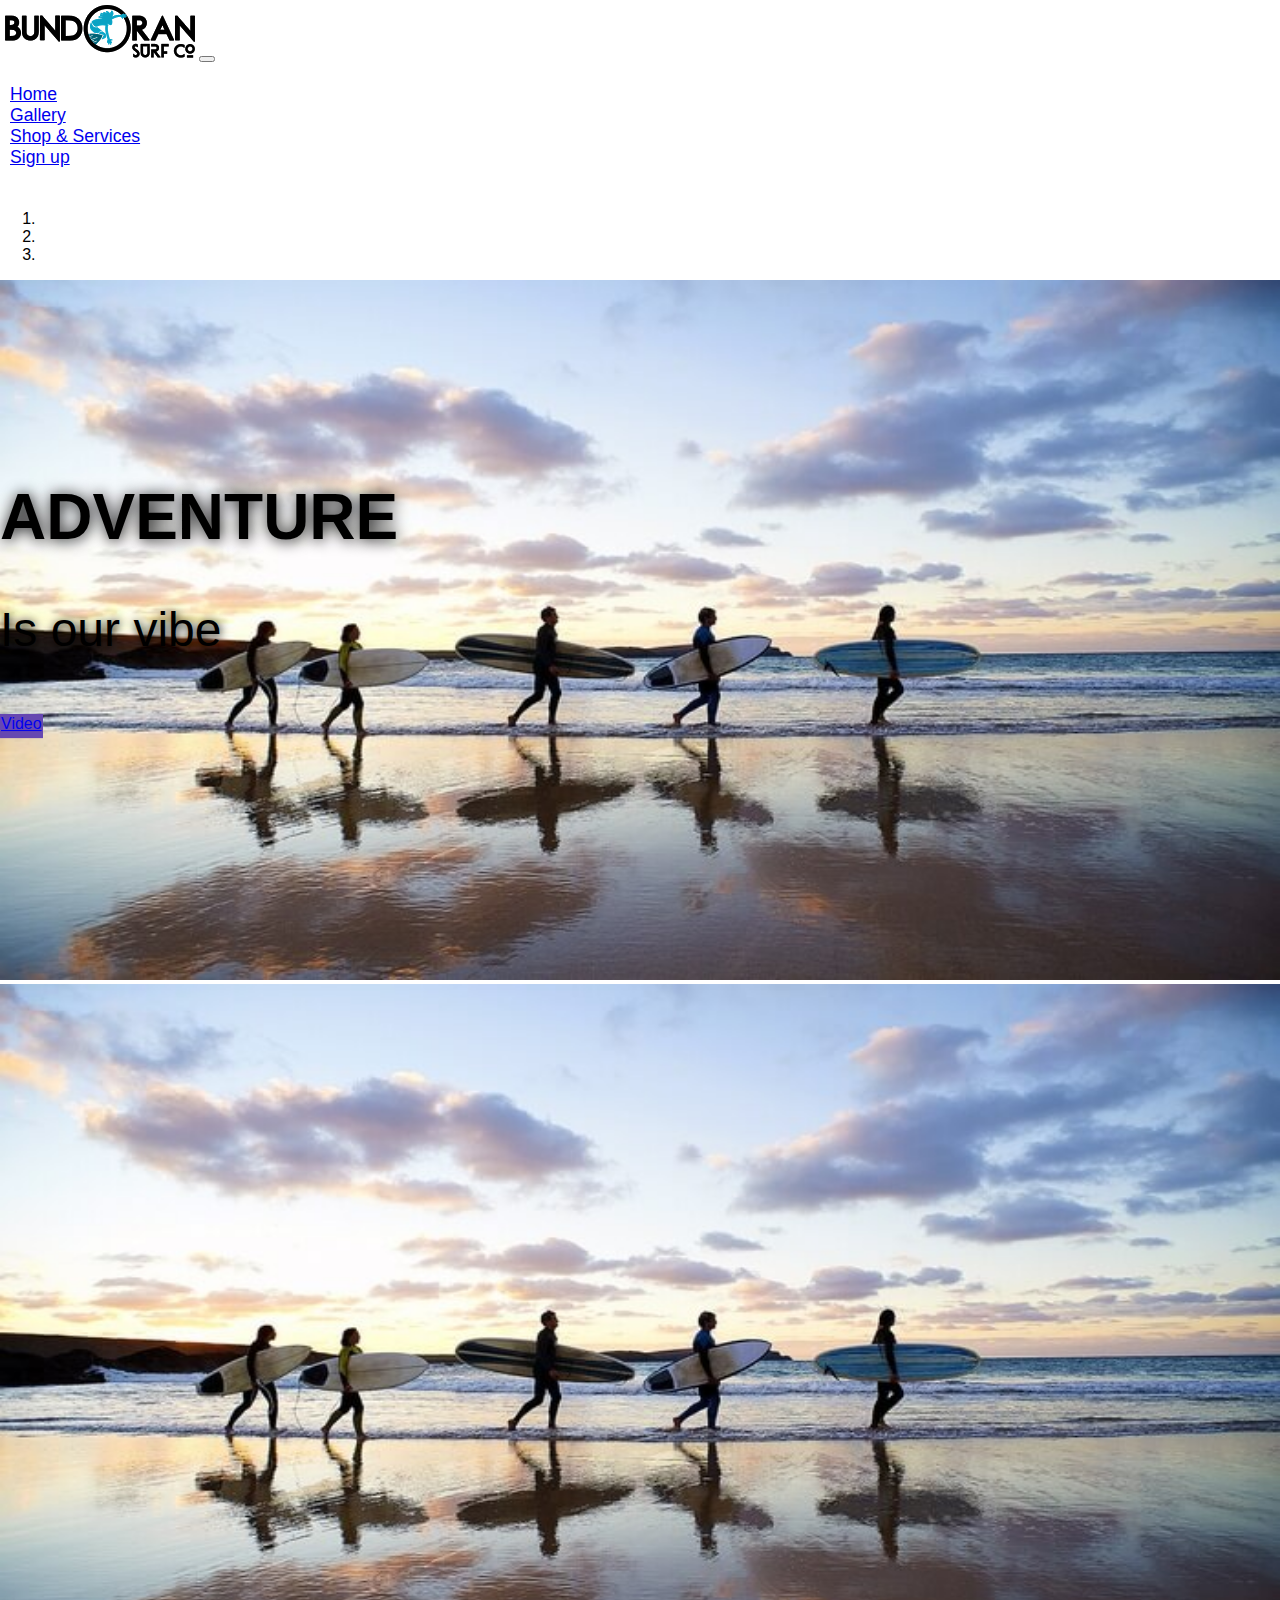
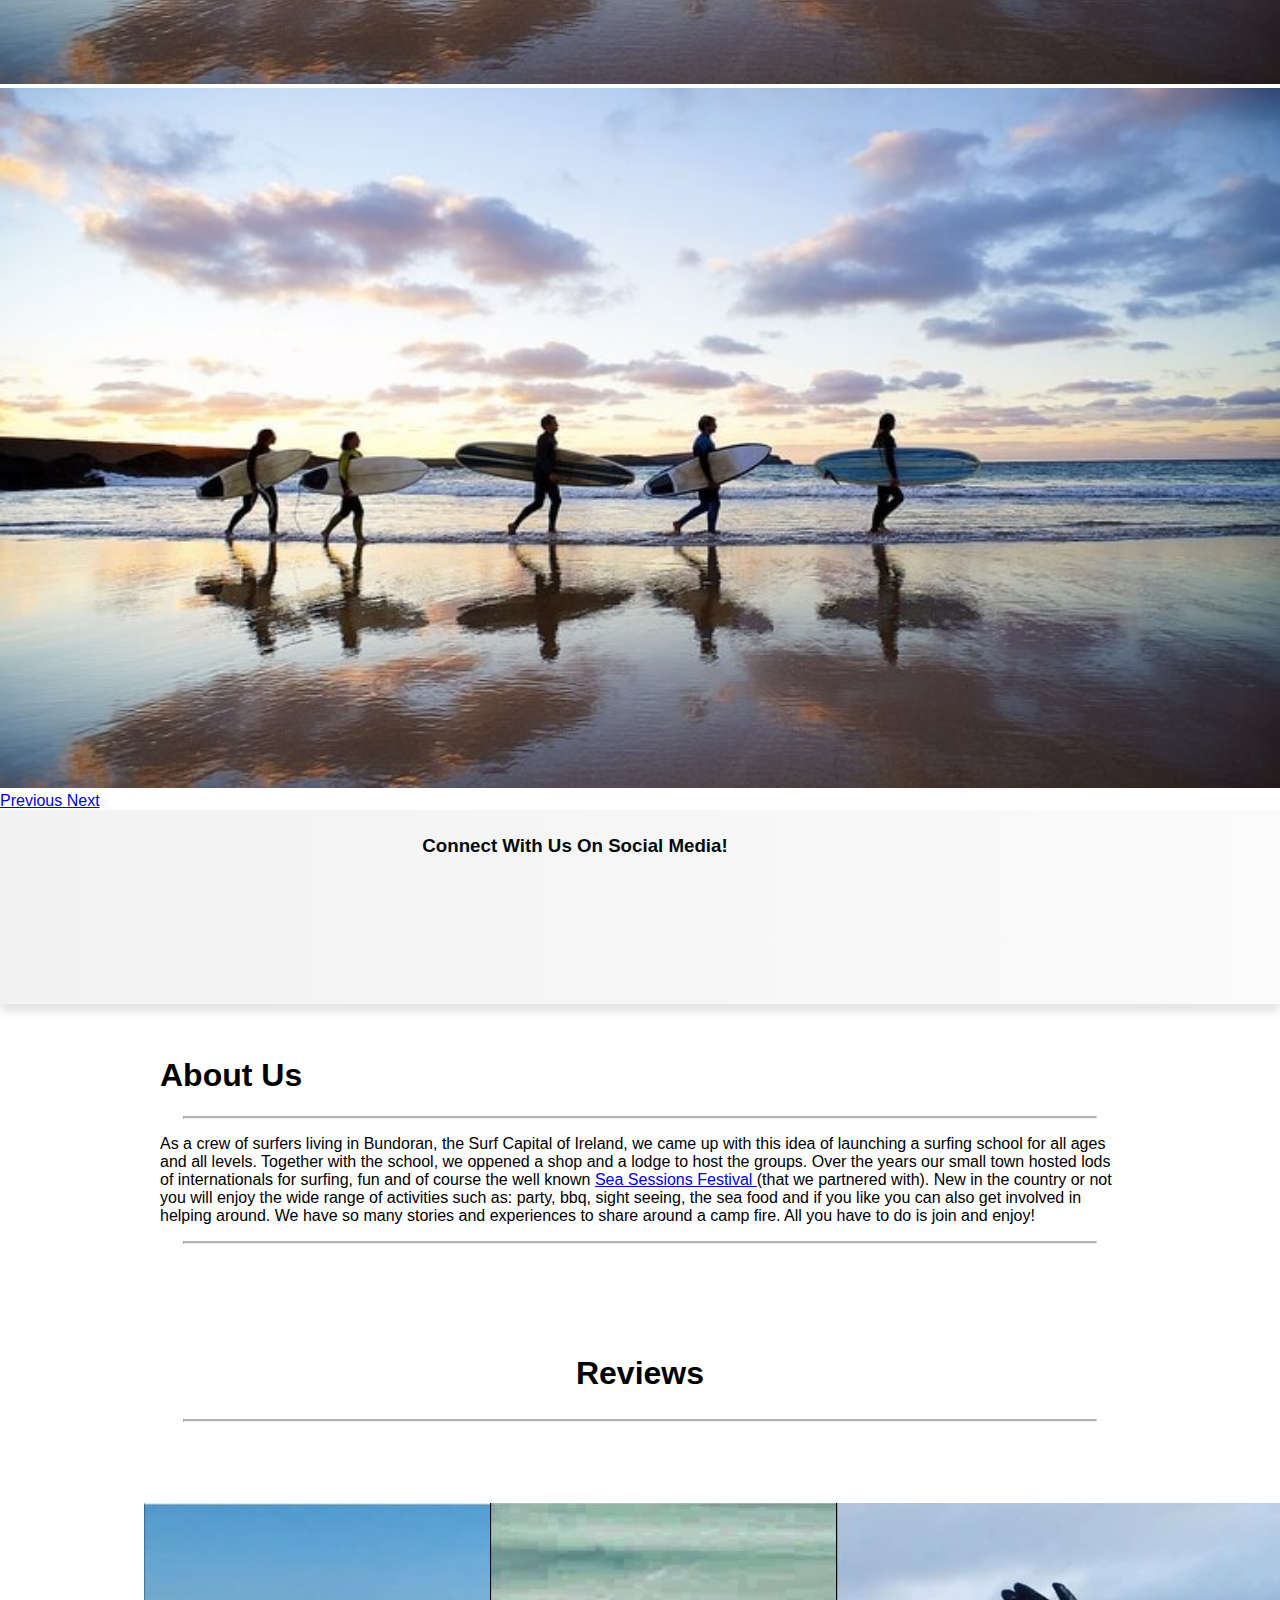
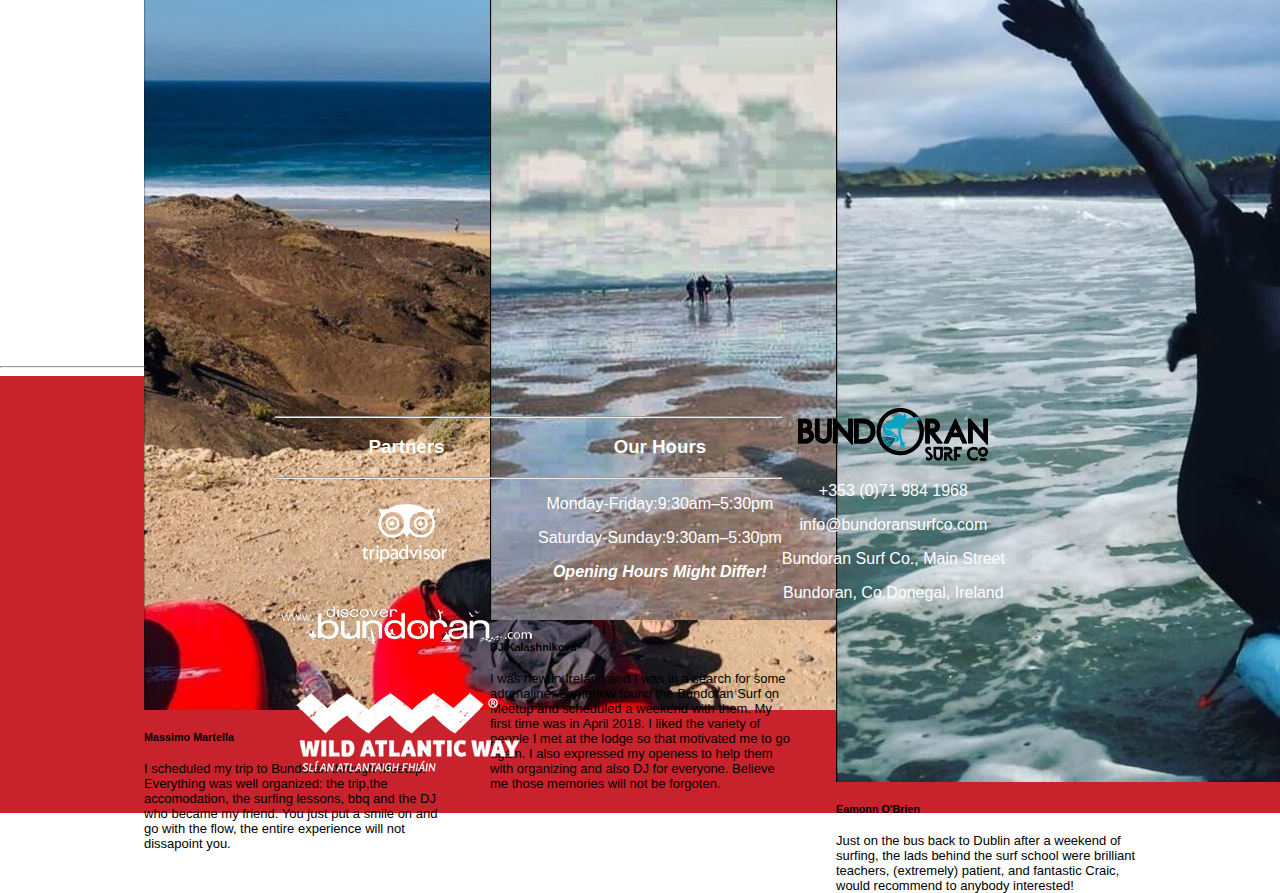
<file: index.html>
<!DOCTYPE html>
<html lang="en">
    <head>
        <meta charset="UTF-8" />
        <meta name="viewport" content="width=device-width,initial-scale=1,maximum-scale=1,user-scalable=no">
        <meta http-equiv="X-UA-Compatible" content="IE=edge,chrome=1">
        <meta name="HandheldFriendly" content="true">
        <title>Surfing in Bundoran</title>
       <link rel="stylesheet" href="https://stackpath.bootstrapcdn.com/bootstrap/4.5.0/css/bootstrap.min.css" integrity="sha384-9aIt2nRpC12Uk9gS9baDl411NQApFmC26EwAOH8WgZl5MYYxFfc+NcPb1dKGj7Sk" crossorigin="anonymous" />
        <link rel="stylesheet" href="https://use.fontawesome.com/releases/v5.6.3/css/all.css" integrity="sha384-UHRtZLI+pbxtHCWp1t77Bi1L4ZtiqrqD80Kn4Z8NTSRyMA2Fd33n5dQ8lWUE00s/" crossorigin="anonymous" />
        <link rel="stylesheet" href="assets/css/style.css" />
    </head>

    <body>
        <!--navbar-->
        <nav class="navbar navbar-expand-md navbar-light bg-light sticky-top">
            <div class="container-fluid">
                <a class="navbar-brand" href="index.html"><img src="assets/images/logo1.1.png" alt="logo" /></a>
                <button class="navbar-toggler" type="button" data-toggle="collapse" data-target="#navbarResponsive">
                    <span class="navbar-toggler-icon"></span>
                </button>
                <div class="collapse navbar-collapse" id="navbarResponsive">
                    <ul class="navbar nav ml-auto">
                        <li class="nav-item">
                            <a class="nav-link" href="index.html">Home</a>
                        </li>
                        <li class="nav-item">
                            <a class="nav-link" href="gallery.html">Gallery</a>
                        </li>
                        <li class="nav-item">
                            <a class="nav-link" href="services.html">Shop & Services</a>
                        </li>
                        <li class="nav-item">
                            <a class="nav-link" href="signup.html">Sign up</a>
                        </li>
                    </ul>
                </div>
            </div>
        </nav>

        <!--carousel img-->
        <div id="carouselExampleCaptions" class="carousel slide" data-ride="carousel">
            <ol class="carousel-indicators">
                <li data-target="#carouselExampleCaptions" data-slide-to="0" class="active"></li>
                <li data-target="#carouselExampleCaptions" data-slide-to="1"></li>
                <li data-target="#carouselExampleCaptions" data-slide-to="2"></li>
            </ol>
            <div class="carousel-inner">
                <div class="carousel-item active">
                    <img src="assets/images/professionals.jpg" class="d-block w-100" alt="professionals" />
                    <div class="carousel-caption d-none d-md-block">
                        <h1 class="display-2">Adventure</h1>
                        <h3>Is our vibe</h3>
                        <a class="btn btn-primary" href="https://www.youtube.com/watch?v=GKcCD0F77bs" role="button" target="_blank"> Video </a>
                    </div>
                </div>
                <div class="carousel-item">
                    <img src="assets/images/professionals.jpg" alt="shop" />
                </div>
                <div class="carousel-item">
                    <img src="assets/images/professionals.jpg" alt="beach" />
                </div>
                <a class="carousel-control-prev" href="#carouselExampleCaptions" role="button" data-slide="prev">
                    <span class="carousel-control-prev-icon" aria-hidden="true"></span>
                    <span class="sr-only">Previous</span>
                </a>
                <a class="carousel-control-next" href="#carouselExampleCaptions" role="button" data-slide="next">
                    <span class="carousel-control-next-icon" aria-hidden="true"></span>
                    <span class="sr-only">Next</span>
                </a>
            </div>
        </div>
        <!--start social jumbotron-->
        <div class="jumbotron sticky-top">
            <div class="container">
                <div class="row justify-content-center text-center">
                    <div class="d-none d-xl-block col-xl-6 pt-1">
                        <h3 class="connect"><b>Connect with us on social media!</b></h3>
                    </div>
                    <div class="col-sm-10 col-md-8 col-lg-7 col-xl-6 pt-1">
                        <ul class="social">
                            <li>
                                <a href="https://m.facebook.com/BundoranSurfco/" target="_blank"><i class="fab fa-facebook"></i></a>
                            </li>
                            <li>
                                <a href="https://instagram.com/bundoransurfco?igshid=1ee1alwfjeelo" target="_blank"><i class="fab fa-instagram"></i></a>
                            </li>
                            <li>
                                <a href="https://twitter.com/intent/tweet?url=https%3A%2F%2Fbundoransurfco.com%2Fcontact-us%2F" target="_blank"><i class="fab fa-twitter"></i></a>
                            </li>
                            <li>
                                <a href="https://www.meetup.com/Surf-Trips/" target="_blank"><i class="fab fa-meetup"></i></a>
                            </li>
                            <li>
                                <a href="https://ro.pinterest.com/bsurfco/" target="_blank"><i class="fab fa-pinterest"></i></a>
                            </li>
                            <li>
                                <a href="https://www.youtube.com/channel/UC-fFHRRLDr9mCwnORbvcEKg" target="_blank"><i class="fab fa-youtube"></i></a>
                            </li>
                        </ul>
                    </div>
                </div>
            </div>
        </div>

        <!--welcome section-->

        <div class="container-fluid padding">
            <div class="row welcome text-center">
                <div class="col-12">
                    <h1 class="display-4">About Us</h1>
                    <hr />
                    <div class="col-12">
                        <p class="lead">
                            As a crew of surfers living in Bundoran, the Surf Capital of Ireland, we came up with this idea of launching a surfing school for all ages and all levels. Together with the school, we oppened a shop and a lodge
                            to host the groups. Over the years our small town hosted lods of internationals for surfing, fun and of course the well known <a href="https://www.seasessions.com"> Sea Sessions Festival </a>(that we partnered
                            with). New in the country or not you will enjoy the wide range of activities such as: party, bbq, sight seeing, the sea food and if you like you can also get involved in helping around. We have so many stories
                            and experiences to share around a camp fire. All you have to do is join and enjoy!
                        </p>
                    </div>
                    <hr class="my-4" />
                </div>
            </div>
        </div>
    

        <!--testimonials-->
        <div class="container-fluid padding">
            <div class="row welcome text-center">
                <div class="col-12">
                    <h1 class="dispaly-4">Reviews</h1>
                </div>
                <hr class="my-4" />
            </div>
        </div>

        <!--cards-->

        <div class="container-fluid">
            <div class="row">
                <div class="col-md-4 review">
                    <div class="card">
                        <div class="card-body">
                            <div class="card-head">
                                <div id="circle-container">
                                    <img src="assets/images/team3.jpg" class="card-img-top" alt="surfman" />
                                </div>
                                <h5 class="card-title"> Massimo Martella
                <i class="fas fa-star"></i><i class="fas fa-star"></i><i class="fas fa-star"></i><i class="fas fa-star"></i><i class="fas fa-star"></i></h5>
                            </div>
                            <p class="card-text">
                               I scheduled my trip to Bundoran through Meetup. Everything was well organized: the trip,the accomodation, the surfing lessons, bbq and the DJ who became my friend. You just put a smile on and go with the
                                                flow, the entire experience will not dissapoint you.
                            </p>
                        </div>
                    </div>
                </div>
                
                <div class="col-md-4 review">
                    <div class="card">
                        <div class="card-body">
                            <div class="card-head">
                                <div id="circle-container">
                                    <img src="assets/images/team4.jpg" class="card-img-top" alt="surfman" />
                                </div>
                                <h5 class="card-title">DJ Kalashnikova <i class="fas fa-star"></i><i class="fas fa-star"></i><i class="fas fa-star"></i><i class="fas fa-star"></i><i class="fas fa-star"></i></h5>
                            </div>
                            <p class="card-text">
                                I was new in Ireland and I was in a search for some adrenaline. Somehow found the Bundoran Surf on Meetup and scheduled a weekend with them. My first time was in April 2018. I liked the variety of people I
                                met at the lodge so that motivated me to go again. I also expressed my openess to help them with organizing and also DJ for everyone. Believe me those memories will not be forgoten.
                            </p>
                        </div>
                    </div>
                </div>
                <div class="col-md-4 review">
                    <div class="card">
                        <div class="card-body">
                            <div class="card-head">
                                <div id="circle-container">
                                    <img src="assets/images/team5.jpg" class="card-img-top" alt="surfman" />
                                </div>
                                <h5 class="card-title"> Eamonn O'Brien
                
                <i class="fas fa-star"></i><i class="fas fa-star"></i><i class="fas fa-star"></i><i class="fas fa-star"></i><i class="fas fa-star"></i></h5>
                            </div>
                            <p class="card-text">
                Just on the bus back to Dublin after a weekend of surfing, the lads behind the surf school were brilliant teachers, (extremely) patient, and fantastic Craic, would recommend to anybody interested!
                            </p>
                        </div>
                    </div>
                </div>
                </div>
        </div>
                

            <hr class="my-4" />
    
        <footer class="container-fluid footer">
            <div class="row">
                <div class="col-md-4">
                    <hr class="my-3" />

                    <h3>Partners</h3>
                    <hr class="my-3" />
                    <a href="https://www.tripadvisor.ie/Hotel_Review-g211866-d1086317-Reviews-Bundoran_Surf_Company_Surf_Lodge-Bundoran_County_Donegal.html" target="_blank">
                        <p><img src="assets/images/tripadvisor.png" alt="logo" /></p>
                    </a>
                    <a href="http://discoverbundoran.com/" target="_blank">
                        <p><img src="assets/images/discover.png" alt="logo" /></p>
                    </a>
                    <a href="https://www.thewildatlanticway.com" target="_blank">
                        <p><img src="assets/images/wild.png" alt="logo" /></p>
                    </a>
                </div>
                <div class="col-md-4">
                    <hr class="my-3" />

                    <h3>Our Hours</h3>
                    <hr class="my-3" />

                    <p>Monday-Friday:9:30am–5:30pm</p>
                    <p>Saturday-Sunday:9:30am–5:30pm</p>
                    <p>
                        <em><b>Opening Hours Might Differ!</b></em>
                    </p>
                </div>
                <div class="col-md-4">
                    <img src="assets/images/logo1.1.png" alt="logo" />
                    <p>+353 (0)71 984 1968</p>
                    <p>info@bundoransurfco.com</p>
                    <p>Bundoran Surf Co., Main Street</p>
                    <p>Bundoran, Co.Donegal, Ireland</p>
                </div>
            </div>
        </footer>
        <script src="https://code.jquery.com/jquery-3.5.1.slim.min.js" integrity="sha384-DfXdz2htPH0lsSSs5nCTpuj/zy4C+OGpamoFVy38MVBnE+IbbVYUew+OrCXaRkfj" crossorigin="anonymous"></script>
        <script src="https://cdn.jsdelivr.net/npm/popper.js@1.16.0/dist/umd/popper.min.js" integrity="sha384-Q6E9RHvbIyZFJoft+2mJbHaEWldlvI9IOYy5n3zV9zzTtmI3UksdQRVvoxMfooAo" crossorigin="anonymous"></script>
        <script src="https://stackpath.bootstrapcdn.com/bootstrap/4.5.0/js/bootstrap.min.js" integrity="sha384-OgVRvuATP1z7JjHLkuOU7Xw704+h835Lr+6QL9UvYjZE3Ipu6Tp75j7Bh/kR0JKI" crossorigin="anonymous"></script>
    </body>
</html>
</file>
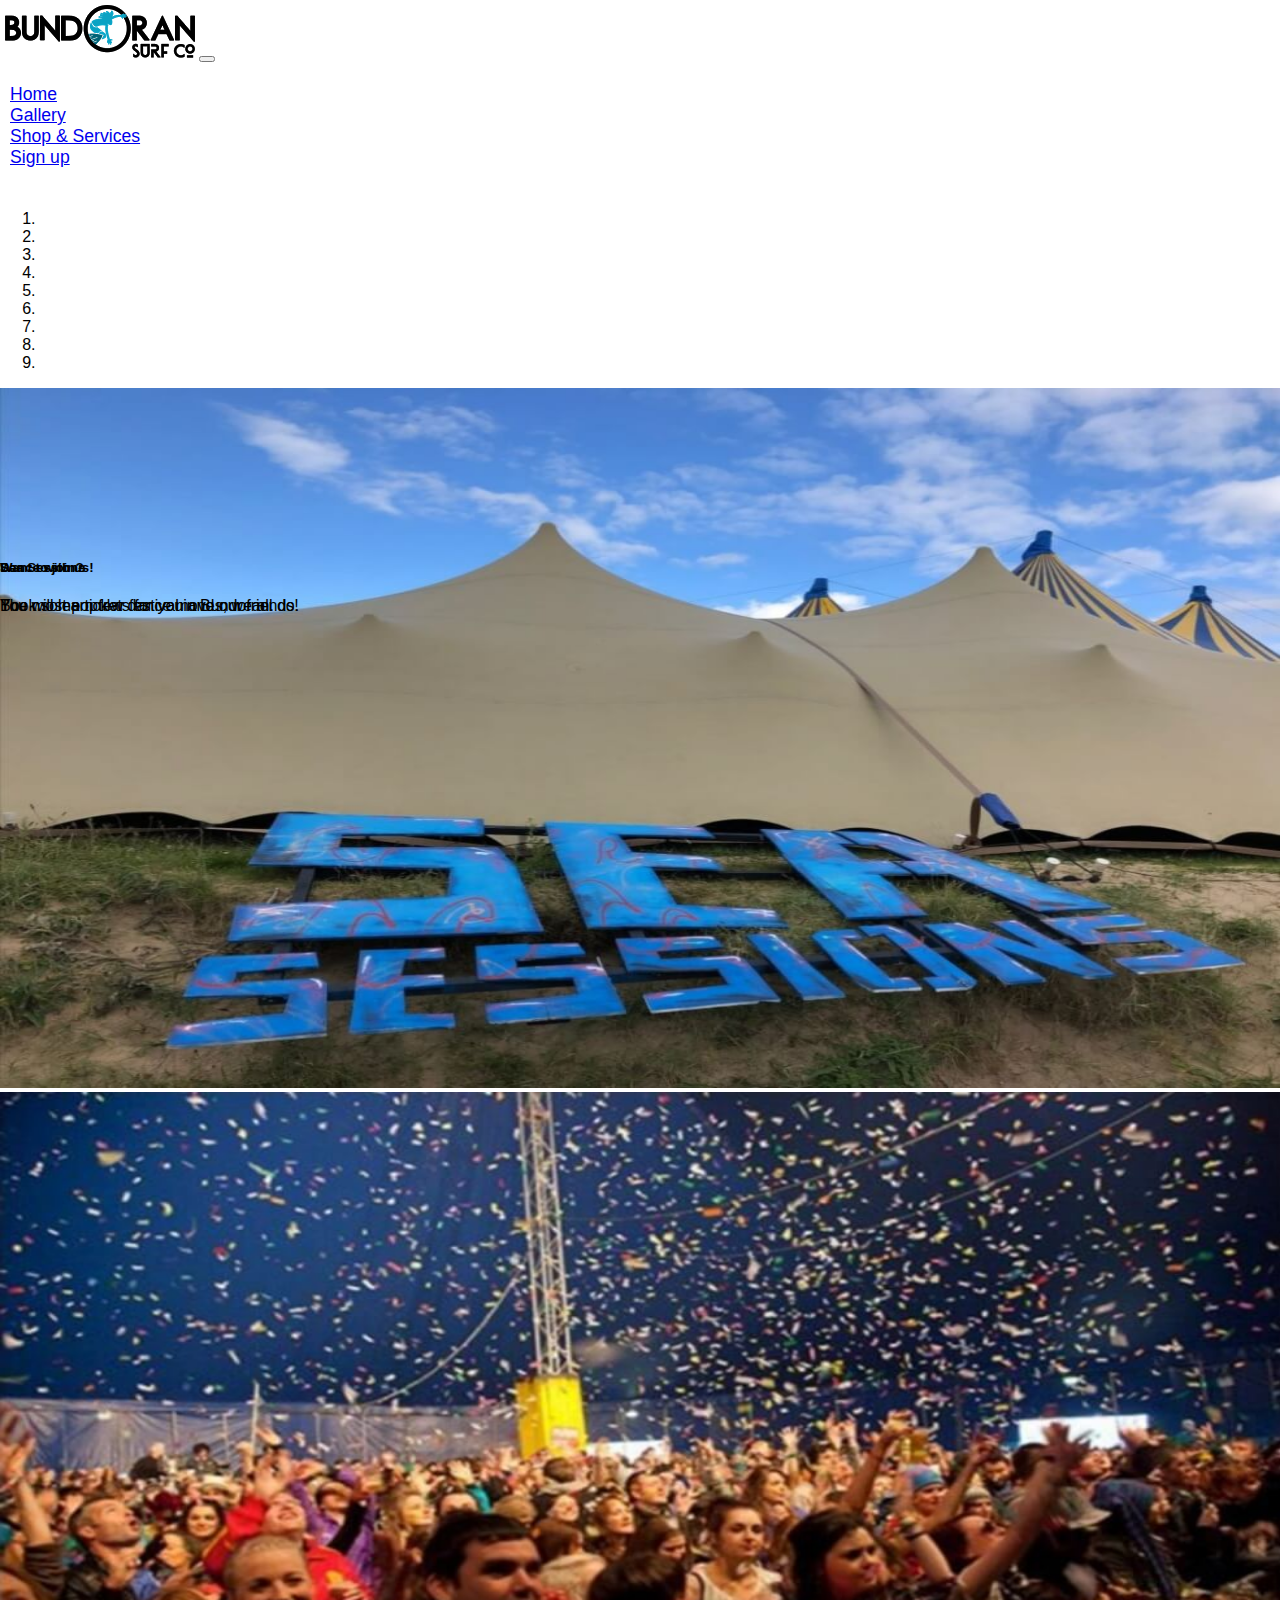
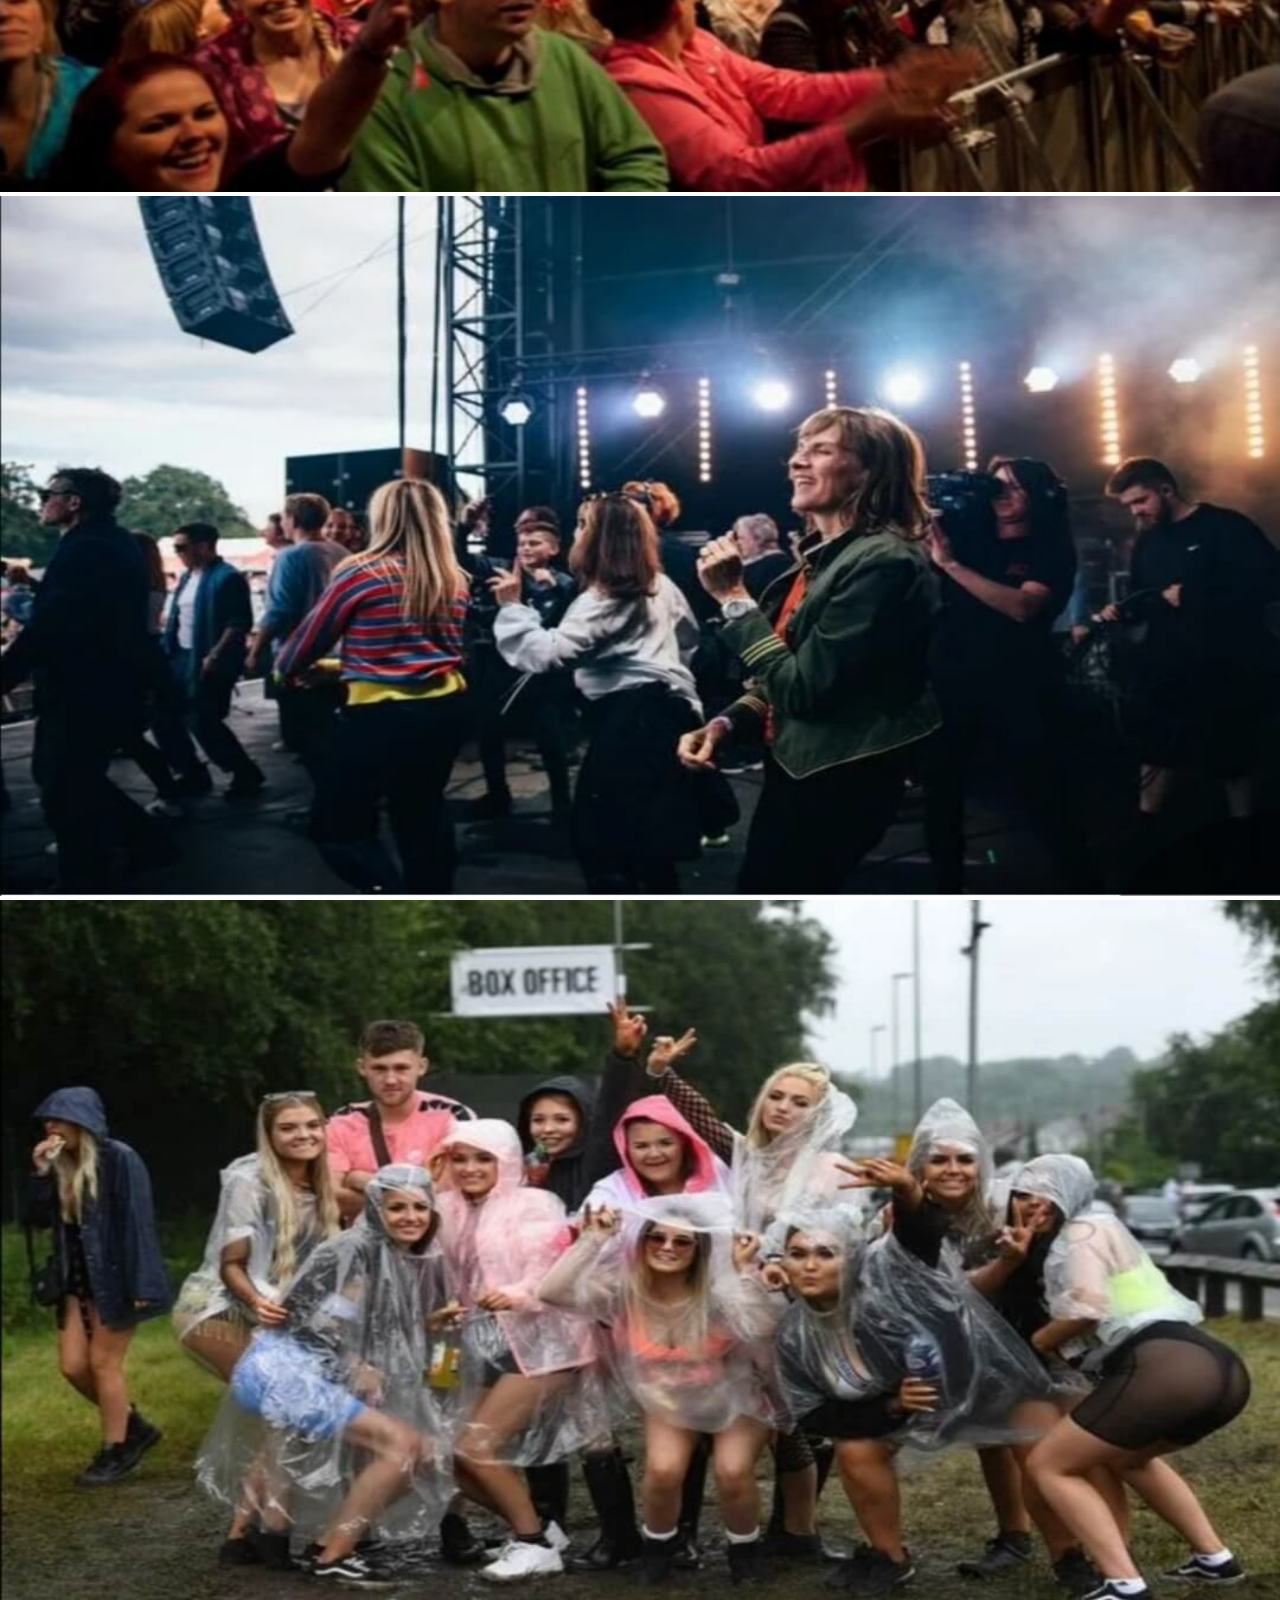
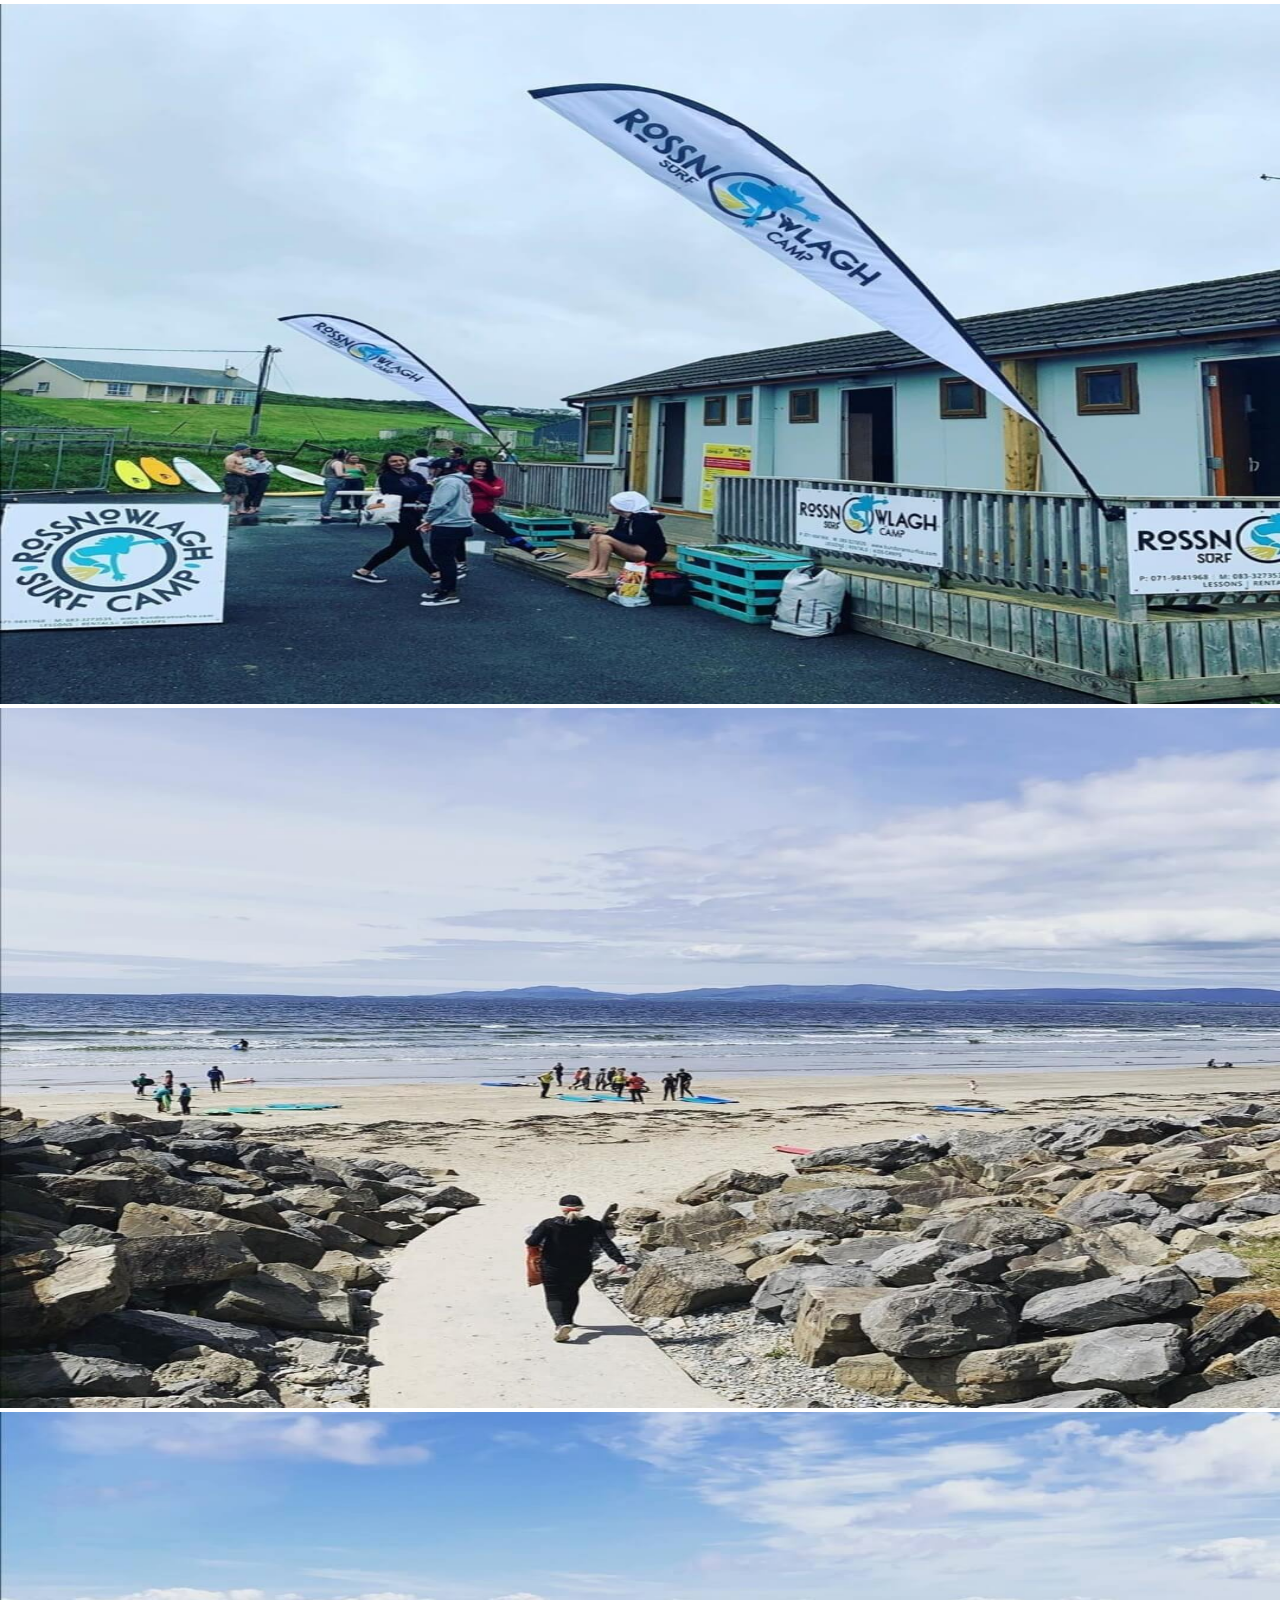
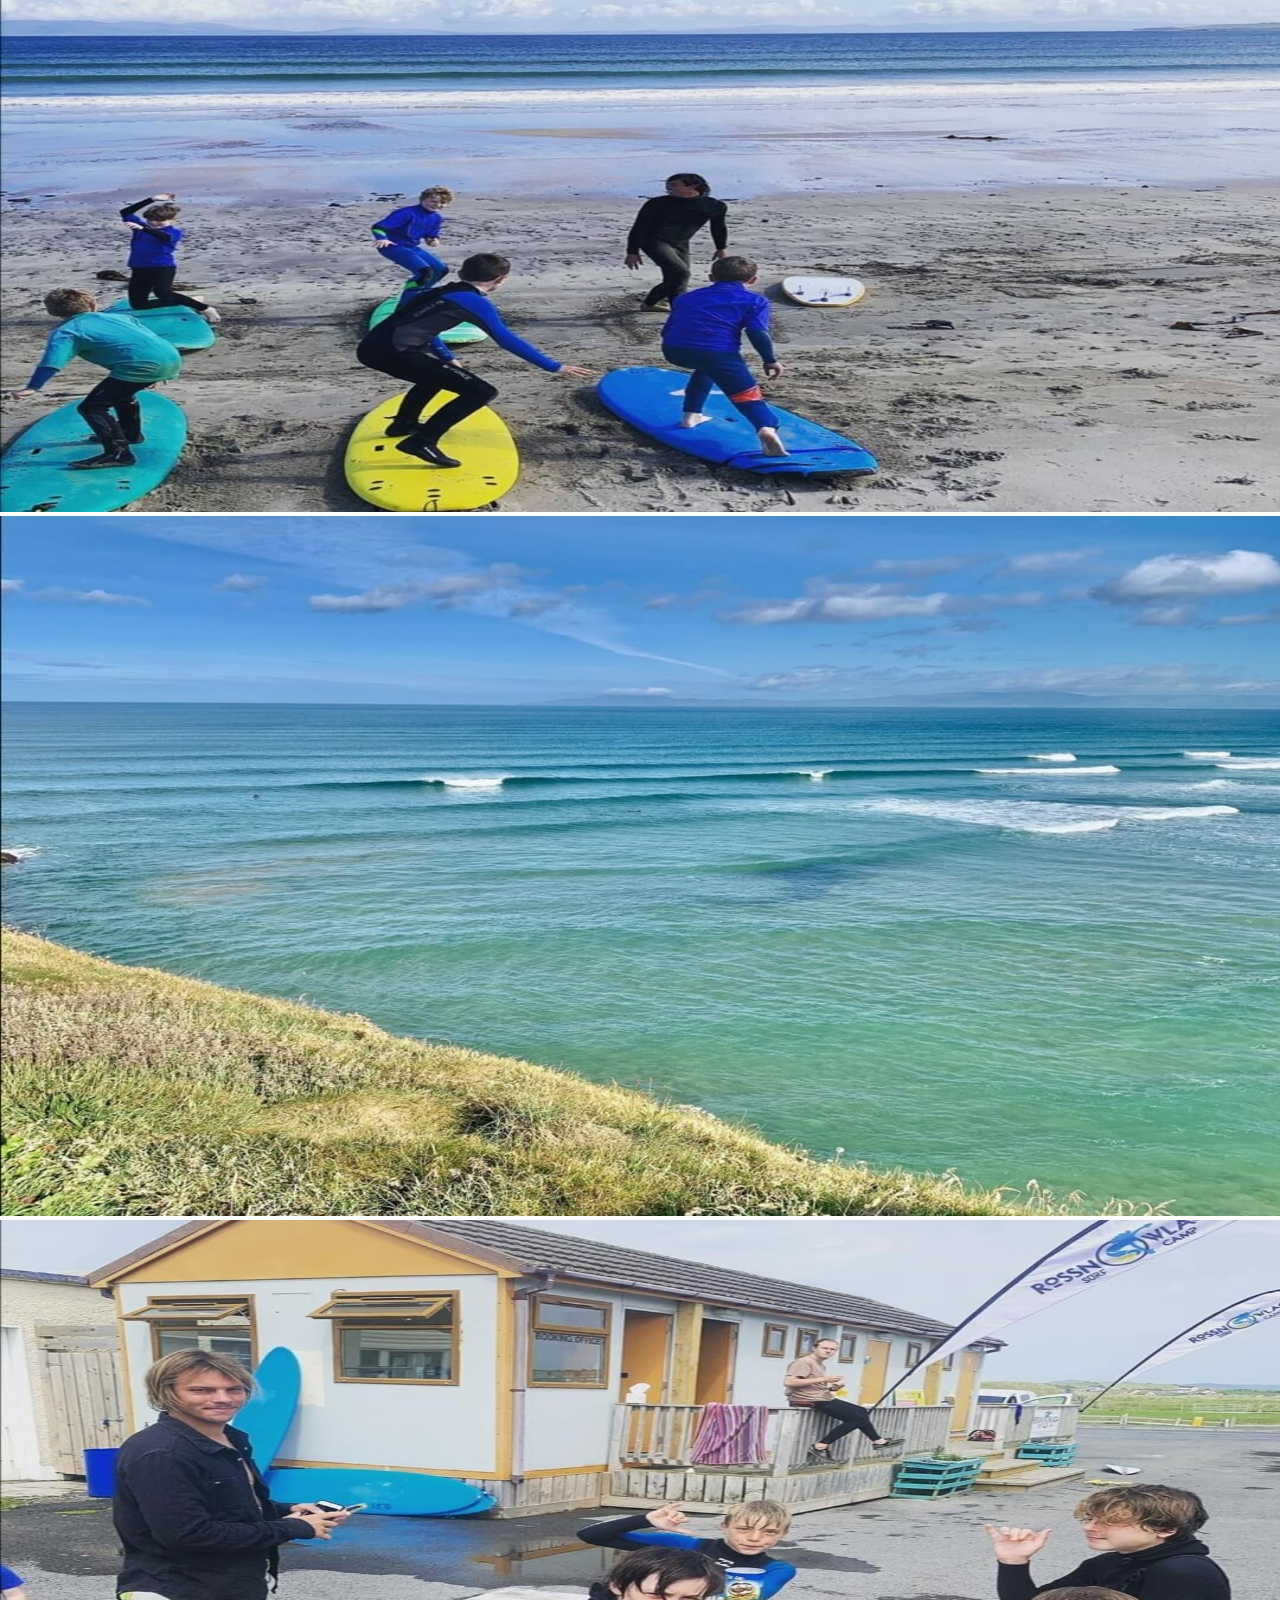
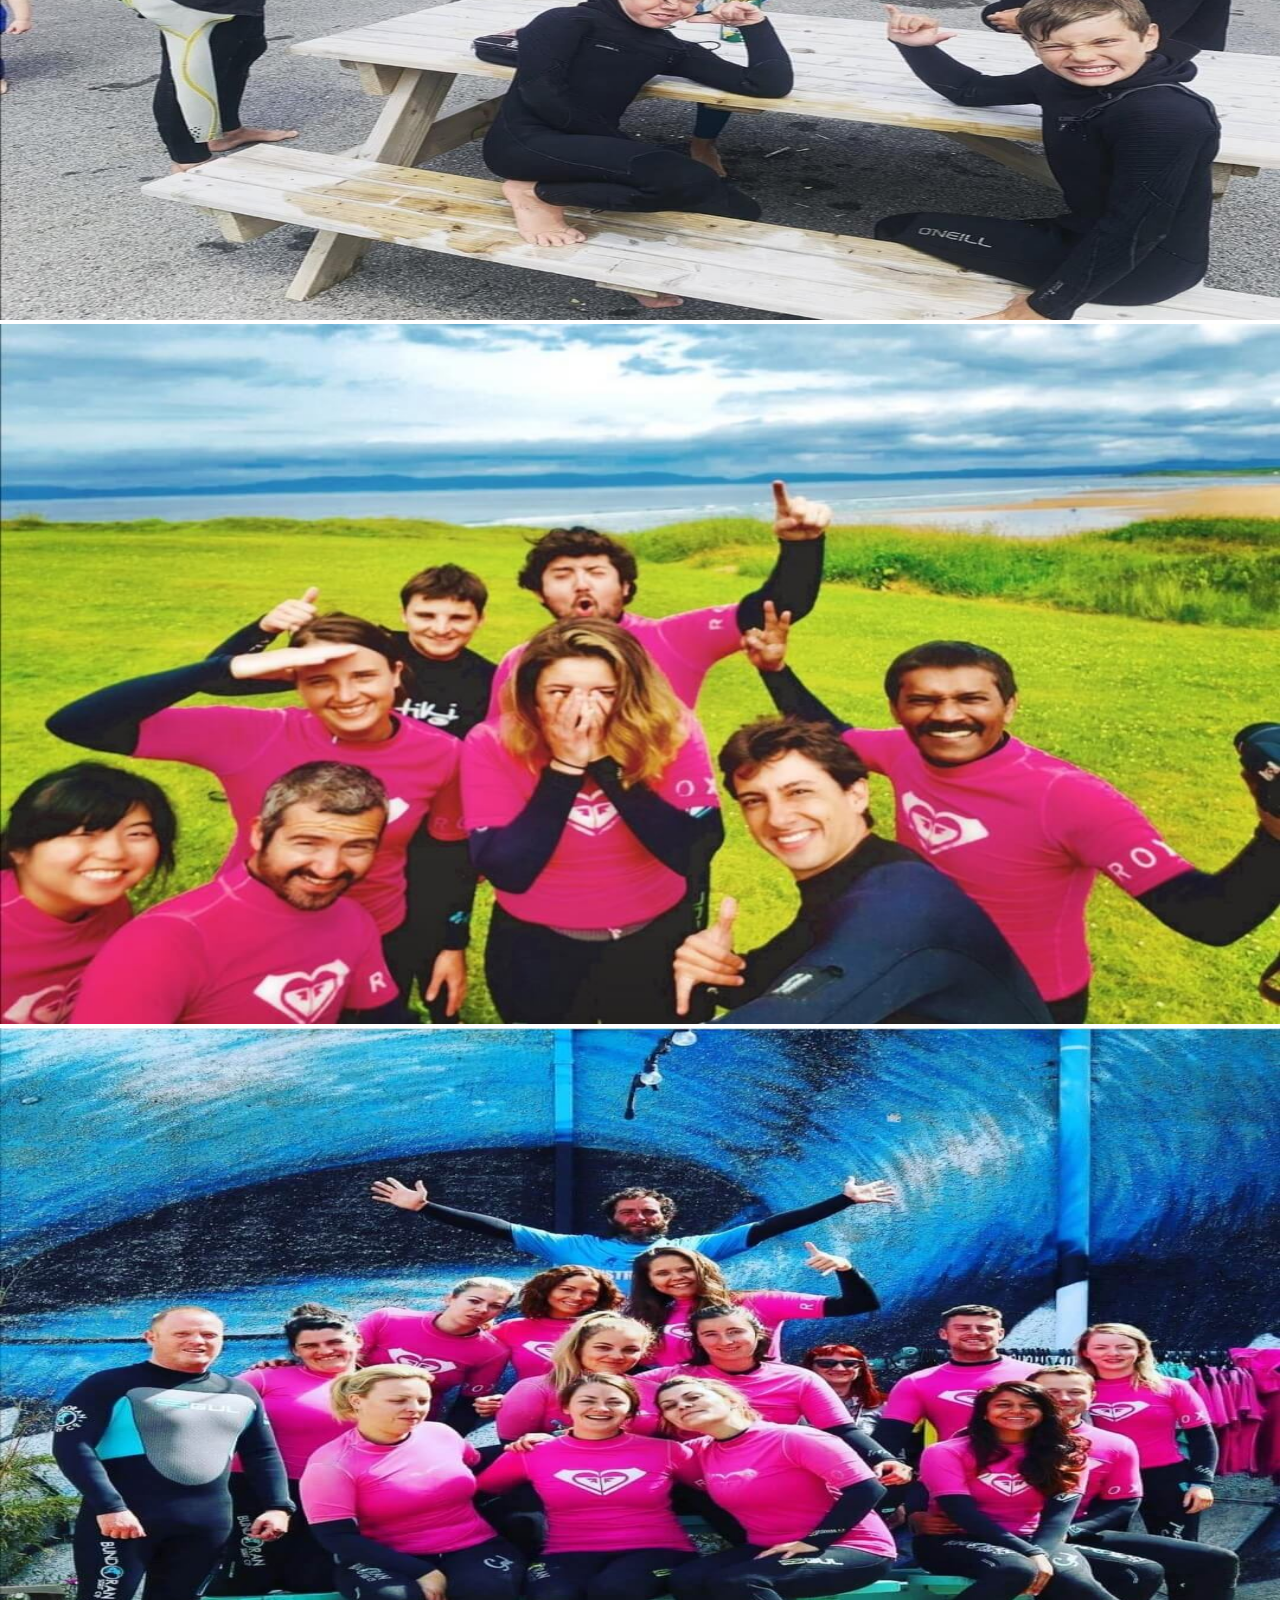
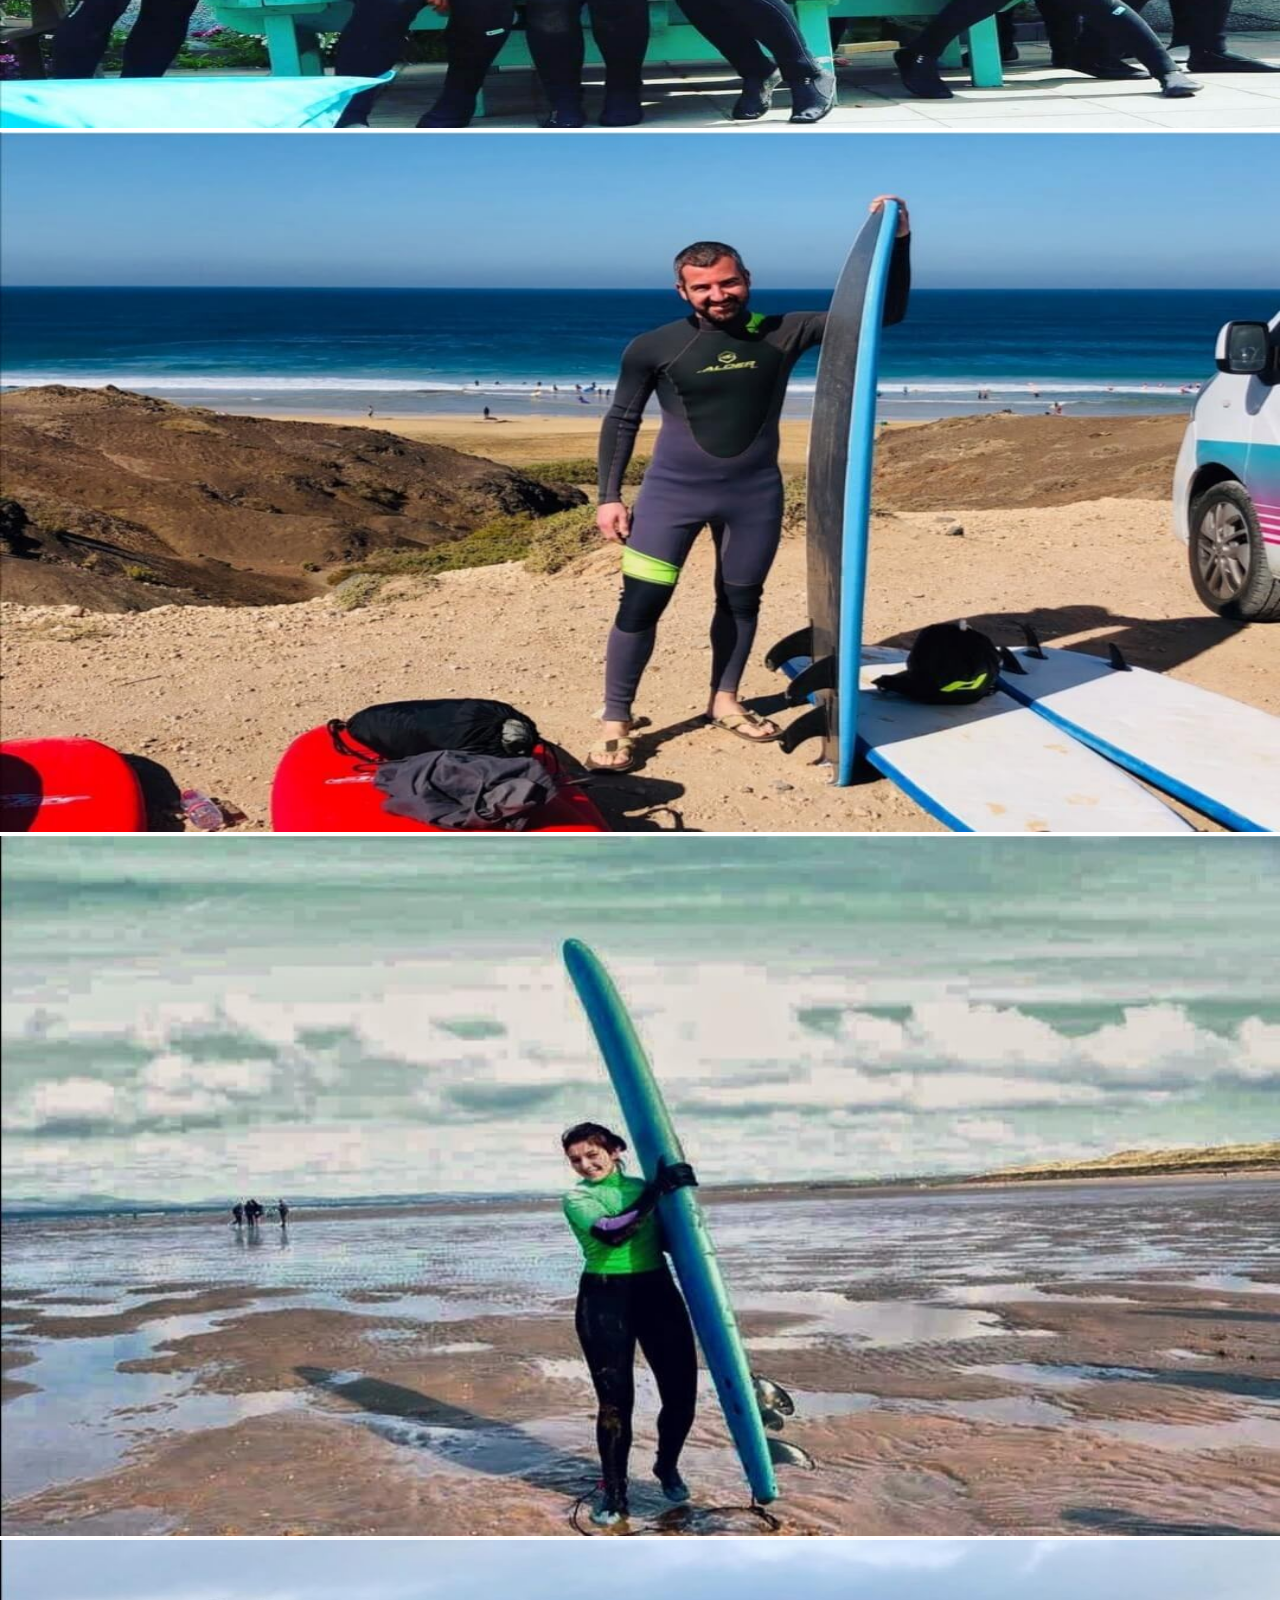
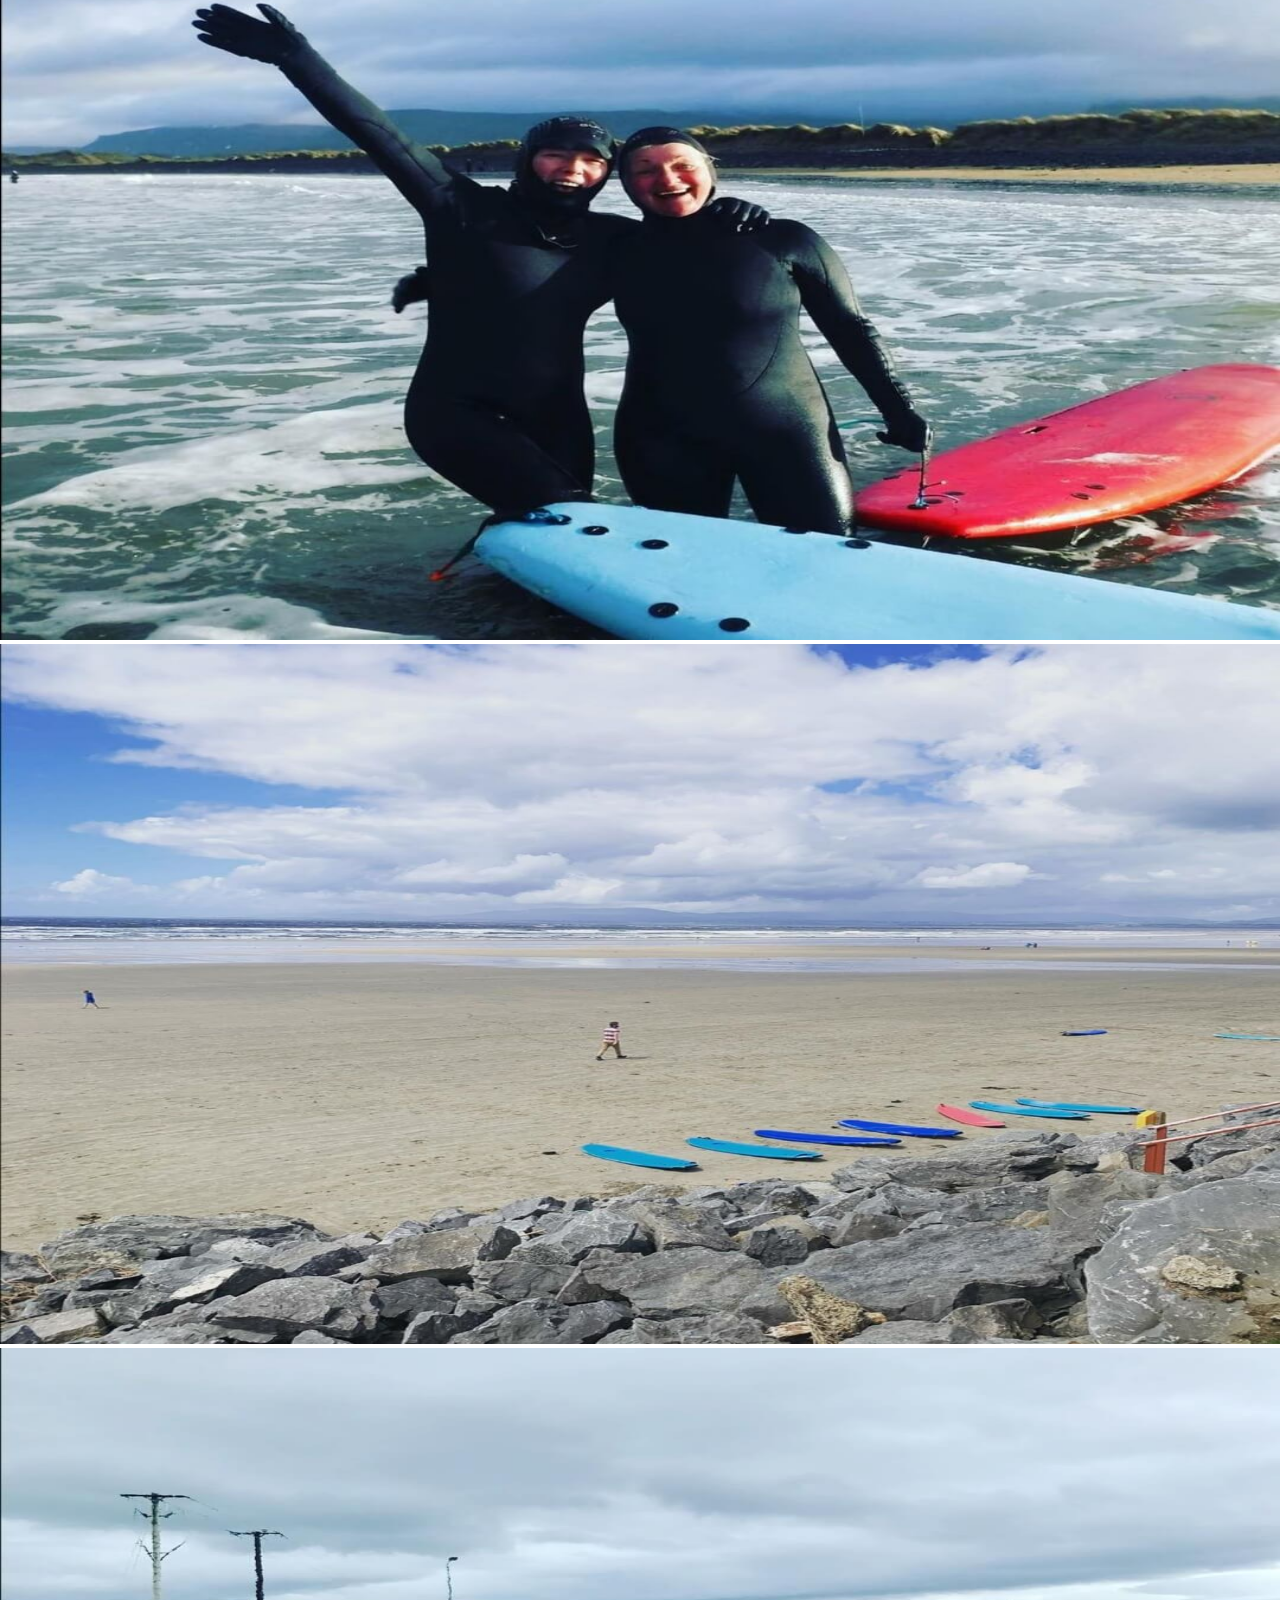
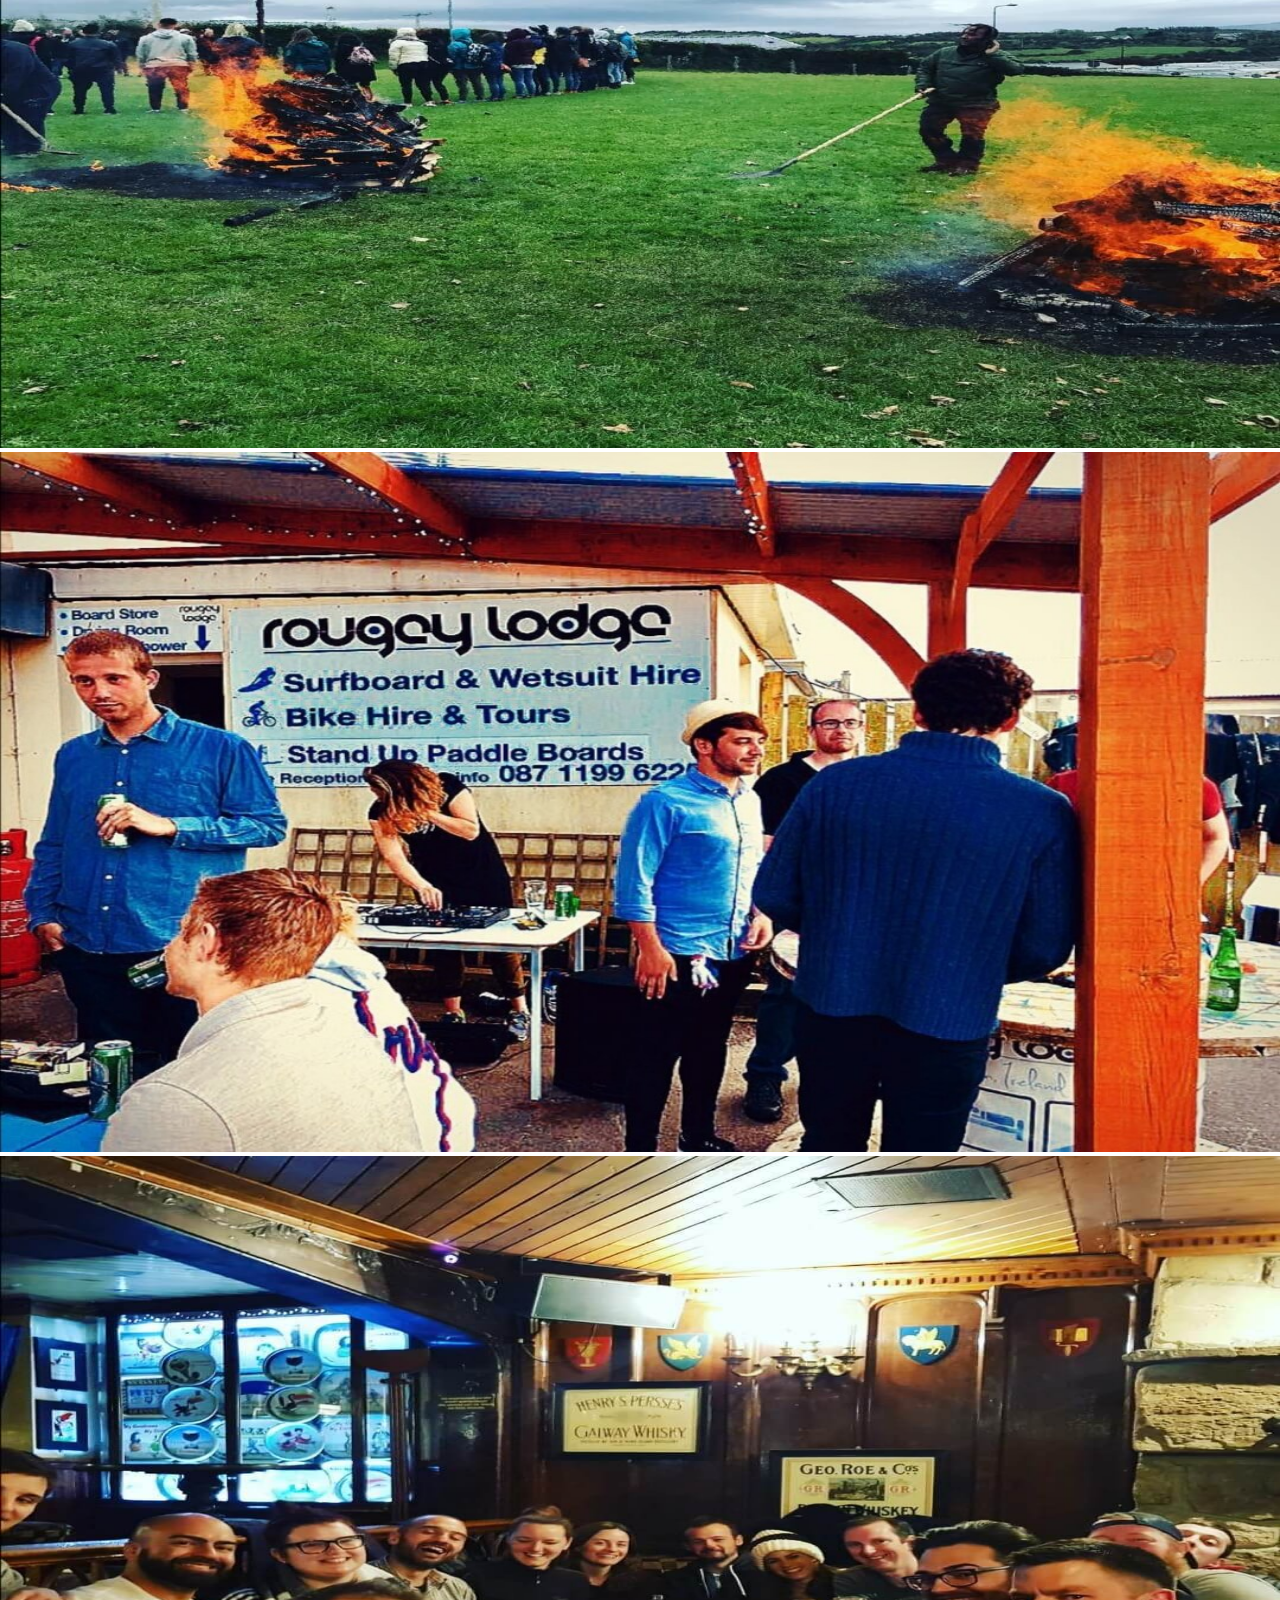
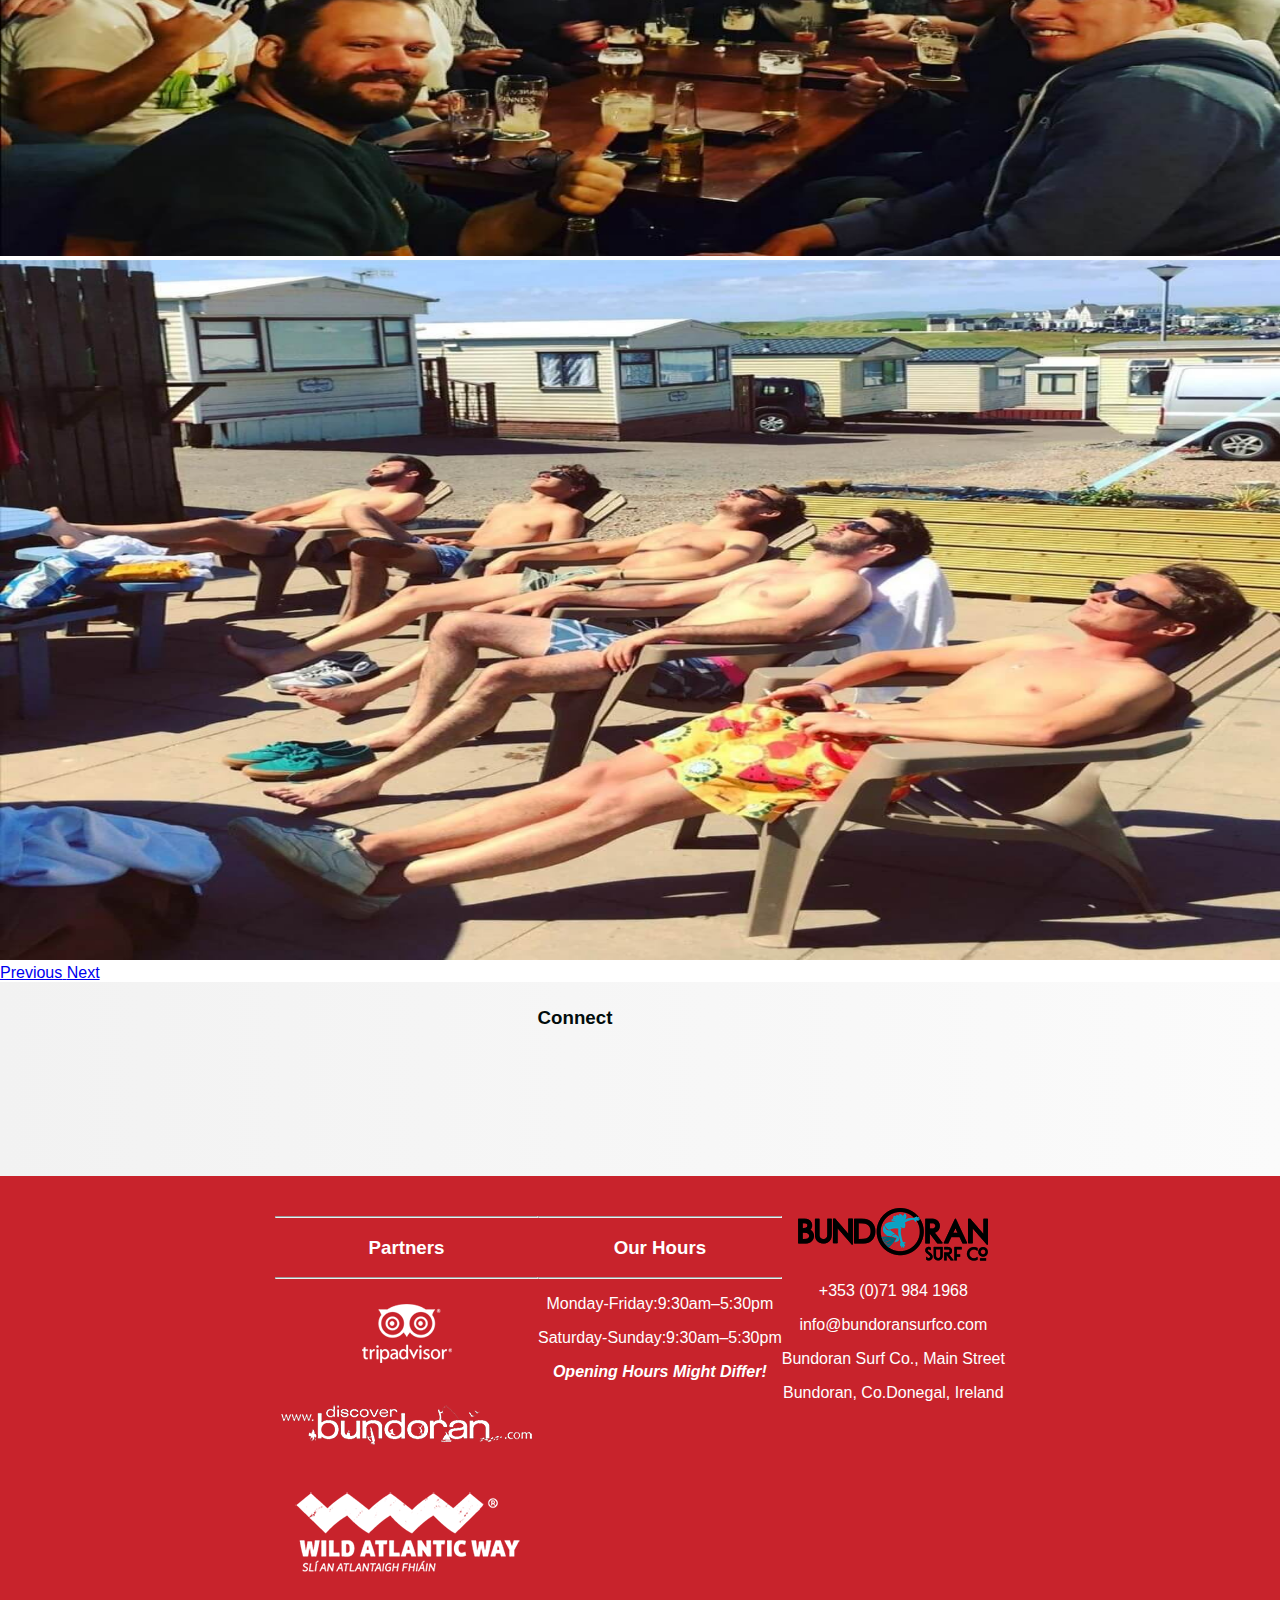
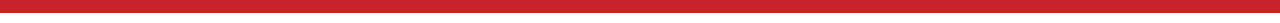
<file: gallery.html>
<!DOCTYPE html>
<html lang="en">
    <head>
        <meta charset="UTF-8" />
        <meta name="viewport" content="width=device-width,initial-scale=1" />
        <meta http-equiv="X-UA-Compatible" content="IE=edge" />
        <meta name="HandheldFriendly" content="true" />
        <title>Gallery/Surfing in Bundoran</title>
        <link rel="stylesheet" href="https://stackpath.bootstrapcdn.com/bootstrap/4.5.0/css/bootstrap.min.css" integrity="sha384-9aIt2nRpC12Uk9gS9baDl411NQApFmC26EwAOH8WgZl5MYYxFfc+NcPb1dKGj7Sk" crossorigin="anonymous" />
        <link rel="stylesheet" href="https://use.fontawesome.com/releases/v5.6.3/css/all.css" integrity="sha384-UHRtZLI+pbxtHCWp1t77Bi1L4ZtiqrqD80Kn4Z8NTSRyMA2Fd33n5dQ8lWUE00s/" crossorigin="anonymous" />
        <link rel="stylesheet" href="assets/css/style.css" />
    </head>

    <body>
        <!--navbar-->
        <nav class="navbar navbar-expand-md navbar-light bg-light sticky-top">
            <div class="container-fluid">
                <a class="navbar-brand" href="index.html"><img src="assets/images/logo1.1.png" alt="logo" /></a>
                <button class="navbar-toggler" type="button" data-toggle="collapse" data-target="#navbarResponsive">
                    <span class="navbar-toggler-icon"></span>
                </button>
                <div class="collapse navbar-collapse" id="navbarResponsive">
                    <ul class="navbar nav ml-auto">
                        <li class="nav-item">
                            <a class="nav-link" href="index.html">Home</a>
                        </li>
                        <li class="nav-item">
                            <a class="nav-link" href="gallery.html">Gallery</a>
                        </li>
                        <li class="nav-item">
                            <a class="nav-link" href="services.html">Shop & Services</a>
                        </li>
                        <li class="nav-item">
                            <a class="nav-link" href="signup.html">Sign up</a>
                        </li>
                    </ul>
                </div>
            </div>
        </nav>

        <div id="carouselExampleCaptions" class="carousel slide" data-ride="carousel">
            <ol class="carousel-indicators">
                <li data-target="#carouselExampleCaptions" data-slide-to="0" class="active"></li>
                <li data-target="#carouselExampleCaptions" data-slide-to="1"></li>
                <li data-target="#carouselExampleCaptions" data-slide-to="2"></li>
                <li data-target="#carouselExampleCaptions" data-slide-to="3"></li>
                <li data-target="#carouselExampleCaptions" data-slide-to="4"></li>
                <li data-target="#carouselExampleCaptions" data-slide-to="5"></li>
                <li data-target="#carouselExampleCaptions" data-slide-to="6"></li>
                <li data-target="#carouselExampleCaptions" data-slide-to="7"></li>
                <li data-target="#carouselExampleCaptions" data-slide-to="8"></li>
            </ol>
            <div class="carousel-inner">
                <div class="carousel-item active">
                    <img src="assets/images/sea1.jpg" class="d-block" alt="seasessions" />
                    <div class="carousel-caption d-none d-md-block">
                        <h5>Sea Sessions</h5>
                        <p>The most popular festival in Bundoran.</p>
                    </div>
                </div>
                <div class="carousel-item">
                    <img src="assets/images/sea2.jpg" class="d-block" alt="seasessions2" />
                    <div class="carousel-caption d-none d-md-block">
                        <h5>Want to join?</h5>
                        <p>Book some tickets for you and our friends!</p>
                    </div>
                </div>
                <div class="carousel-item">
                    <img src="assets/images/sea3.jpg" class="d-block" alt="seasessions3" />
                    <div class="carousel-caption d-none d-md-block">
                        <h5>Dance with us!</h5>
                        <p>You will learn few dance moves, we all do.</p>
                    </div>
                </div>
                <div class="carousel-item">
                    <img src="assets/images/sea4.jpg" class="d-block" alt="seasessions4" />
                    <div class="carousel-caption d-none d-md-block">
        
                    </div>
                </div>

                <div class="carousel-item">
                    <img src="assets/images/beach5.jpg" class="d-block" alt="beach4" />
                    <div class="carousel-caption d-none d-md-block">
                    </div>
                </div>
                <div class="carousel-item">
                    <img src="assets/images/beach4.jpg" class="d-block" alt="beach4" />
                    <div class="carousel-caption d-none d-md-block">

                    </div>
                </div>
                <div class="carousel-item">
                    <img src="assets/images/beach1.jpg" class="d-block" alt="beach1" />
                    <div class="carousel-caption d-none d-md-block">
                    </div>
                </div>
                <div class="carousel-item">
                    <img src="assets/images/beach3.jpg" class="d-block" alt="beach3" />
                    <div class="carousel-caption d-none d-md-block">
                    </div>
                </div>
                <div class="carousel-item">
                    <img src="assets/images/beach2.jpg" class="d-block" alt="beach2" />
                    <div class="carousel-caption d-none d-md-block">
                    </div>
                </div>
                <div class="carousel-item">
                    <img src="assets/images/team1.jpg" class="d-block" alt="team1" />
                    <div class="carousel-caption d-none d-md-block">
                    </div>
                </div>
                <div class="carousel-item">
                    <img src="assets/images/team2.jpg" class="d-block" alt="team2" />
                    <div class="carousel-caption d-none d-md-block">
                    </div>
                </div>
                <div class="carousel-item">
                    <img src="assets/images/team3.jpg" class="d-block" alt="team3" />
                    <div class="carousel-caption d-none d-md-block">
                    </div>
                </div>
                <div class="carousel-item">
                    <img src="assets/images/team4.jpg" class="d-block" alt="team4" />
                    <div class="carousel-caption d-none d-md-block">
                    </div>
                </div>
                <div class="carousel-item">
                    <img src="assets/images/team5.jpg" class="d-block" alt="team5" />
                    <div class="carousel-caption d-none d-md-block">
                    </div>
                </div>
                <div class="carousel-item">
                    <img src="assets/images/team6.jpg" class="d-block" alt="team6" />
                    <div class="carousel-caption d-none d-md-block">
                    </div>
                </div>
                <div class="carousel-item">
                    <img src="assets/images/fun4.jpg" class="d-block" alt="fun4" />
                    <div class="carousel-caption d-none d-md-block">
                    </div>
                </div>
                <div class="carousel-item">
                    <img src="assets/images/fun1.jpg" class="d-block" alt="fun1" />
                    <div class="carousel-caption d-none d-md-block">
                    </div>
                </div>
                <div class="carousel-item">
                    <img src="assets/images/fun2.jpg" class="d-block" alt="fun2" />
                    <div class="carousel-caption d-none d-md-block">
                    </div>
                </div>
                <div class="carousel-item">
                    <img src="assets/images/fun3.jpg" class="d-block" alt="fun3" />
                    <div class="carousel-caption d-none d-md-block">
                    </div>
                </div>
            </div>
            <a class="carousel-control-prev" href="#carouselExampleCaptions" role="button" data-slide="prev">
                <span class="carousel-control-prev-icon" aria-hidden="true"></span>
                <span class="sr-only">Previous</span>
            </a>
            <a class="carousel-control-next" href="#carouselExampleCaptions" role="button" data-slide="next">
                <span class="carousel-control-next-icon" aria-hidden="true"></span>
                <span class="sr-only">Next</span>
            </a>
        </div>

        <!--start social jumbotron-->
        <div class="jumbotron sticky-top">
            <div class="container">
                <div class="row justify-content-center text-center">
                    <div class="d-none d-xl-block col-xl-6 pt-1">
                        <h3 class="connect"><b>Connect</b></h3>
                    </div>
                    <div class="col-sm-10 col-md-8 col-lg-7 col-xl-6 pt-1">
                        <ul class="social">
                            <li>
                                <a href="https://m.facebook.com/BundoranSurfco/" target="_blank"><i class="fab fa-facebook"></i></a>
                            </li>
                            <li>
                                <a href="https://instagram.com/bundoransurfco?igshid=1ee1alwfjeelo" target="_blank"><i class="fab fa-instagram"></i></a>
                            </li>
                            <li>
                                <a href="https://twitter.com/intent/tweet?url=https%3A%2F%2Fbundoransurfco.com%2Fcontact-us%2F" target="_blank"><i class="fab fa-twitter"></i></a>
                            </li>
                            <li>
                                <a href="https://www.meetup.com/Surf-Trips/" target="_blank"><i class="fab fa-meetup"></i></a>
                            </li>
                            <li>
                                <a href="https://ro.pinterest.com/bsurfco/" target="_blank"><i class="fab fa-pinterest"></i></a>
                            </li>
                            <li>
                                <a href="https://www.youtube.com/channel/UC-fFHRRLDr9mCwnORbvcEKg" target="_blank"><i class="fab fa-youtube"></i></a>
                            </li>
                        </ul>
                    </div>
                </div>
            </div>
        </div>
        <footer class="container-fluid footer">
            <div class="row">
                <div class="col-md-4">
                    <hr class="my-3" />

                    <h3>Partners</h3>
                    <hr class="my-3" />
                    <a href="https://www.tripadvisor.ie/Hotel_Review-g211866-d1086317-Reviews-Bundoran_Surf_Company_Surf_Lodge-Bundoran_County_Donegal.html" target="_blank">
                        <p><img src="assets/images/tripadvisor.png" alt="logo" /></p>
                    </a>
                    <a href="http://discoverbundoran.com/" target="_blank">
                        <p><img src="assets/images/discover.png" alt="logo" /></p>
                    </a>
                    <a href="https://www.thewildatlanticway.com" target="_blank">
                        <p><img src="assets/images/wild.png" alt="logo" /></p>
                    </a>
                </div>
                <div class="col-md-4">
                    <hr class="my-3" />

                    <h3>Our Hours</h3>
                    <hr class="my-3" />

                    <p>Monday-Friday:9:30am–5:30pm</p>
                    <p>Saturday-Sunday:9:30am–5:30pm</p>
                    <p>
                        <em><b>Opening Hours Might Differ!</b></em>
                    </p>
                </div>
                <div class="col-md-4">
                    <img src="assets/images/logo1.1.png" alt="logo" />
                    <p>+353 (0)71 984 1968</p>
                    <p>info@bundoransurfco.com</p>
                    <p>Bundoran Surf Co., Main Street</p>
                    <p>Bundoran, Co.Donegal, Ireland</p>
                </div>
            </div>
        </footer>
        <script src="https://code.jquery.com/jquery-3.5.1.slim.min.js" integrity="sha384-DfXdz2htPH0lsSSs5nCTpuj/zy4C+OGpamoFVy38MVBnE+IbbVYUew+OrCXaRkfj" crossorigin="anonymous"></script>
        <script src="https://cdn.jsdelivr.net/npm/popper.js@1.16.0/dist/umd/popper.min.js" integrity="sha384-Q6E9RHvbIyZFJoft+2mJbHaEWldlvI9IOYy5n3zV9zzTtmI3UksdQRVvoxMfooAo" crossorigin="anonymous"></script>
        <script src="https://stackpath.bootstrapcdn.com/bootstrap/4.5.0/js/bootstrap.min.js" integrity="sha384-OgVRvuATP1z7JjHLkuOU7Xw704+h835Lr+6QL9UvYjZE3Ipu6Tp75j7Bh/kR0JKI" crossorigin="anonymous"></script>
    </body>
</html>
</file>
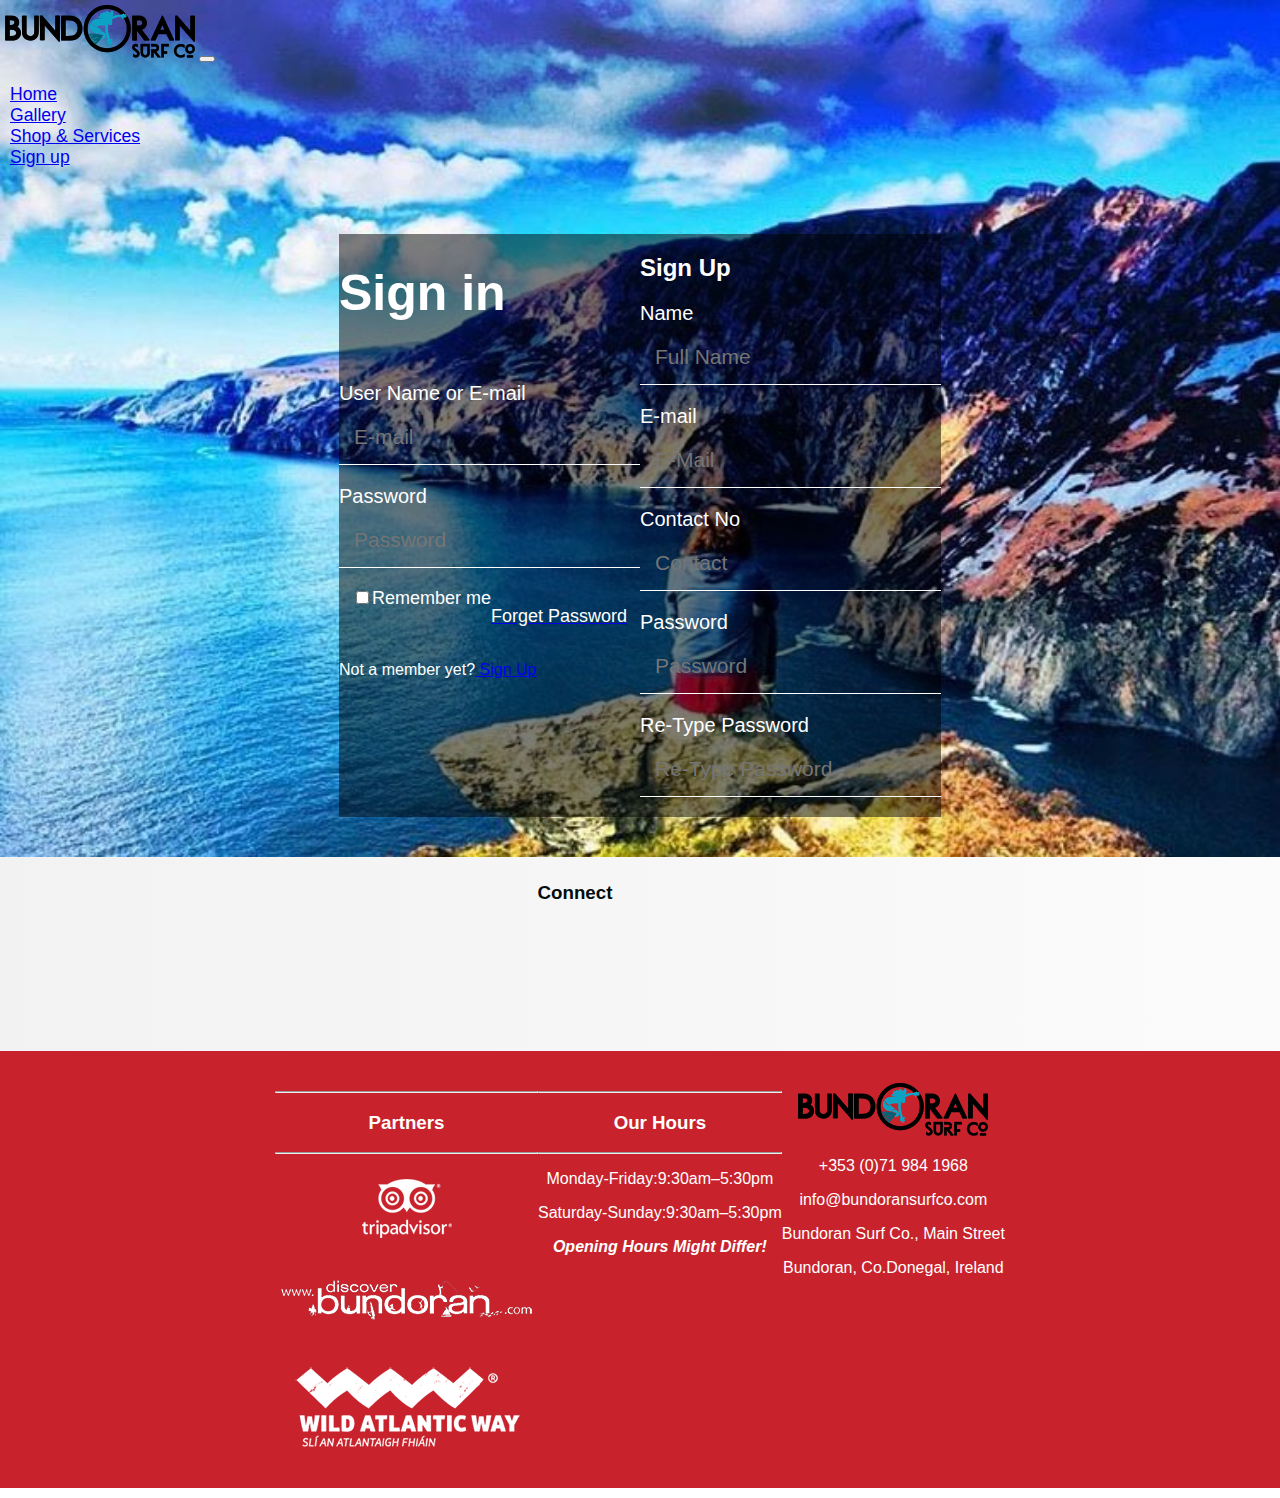
<file: signup.html>
<!DOCTYPE html>
<html lang="en">
    <head>
        <meta charset="UTF-8" />
        <meta name="viewport" content="width=device-width,initial-scale=1,maximum-scale=1,user-scalable=no">
        <meta http-equiv="X-UA-Compatible" content="IE=edge,chrome=1">
        <meta name="HandheldFriendly" content="true">
        <title>Sign up/Surfing in Bundoran</title>
       <link rel="stylesheet" href="https://stackpath.bootstrapcdn.com/bootstrap/4.5.0/css/bootstrap.min.css" integrity="sha384-9aIt2nRpC12Uk9gS9baDl411NQApFmC26EwAOH8WgZl5MYYxFfc+NcPb1dKGj7Sk" crossorigin="anonymous" />
       <link rel="stylesheet" href="https://use.fontawesome.com/releases/v5.6.3/css/all.css" integrity="sha384-UHRtZLI+pbxtHCWp1t77Bi1L4ZtiqrqD80Kn4Z8NTSRyMA2Fd33n5dQ8lWUE00s/" crossorigin="anonymous" />
        <link rel="stylesheet" href="assets/css/style.css" />
    </head>

    <body id="signup">
        <!--navbar-->
        <nav class="navbar navbar-expand-md navbar-light bg-light sticky-top">
            <div class="container-fluid">
                <a class="navbar-brand" href="index.html"><img src="assets/images/logo1.1.png" alt="logo" /></a>
                <button class="navbar-toggler" type="button" data-toggle="collapse" data-target="#navbarResponsive">
                    <span class="navbar-toggler-icon"></span>
                </button>
                <div class="collapse navbar-collapse" id="navbarResponsive">
                    <ul class="navbar nav ml-auto">
                        <li class="nav-item">
                            <a class="nav-link" href="index.html">Home</a>
                        </li>
                        <li class="nav-item">
                            <a class="nav-link" href="gallery.html">Gallery</a>
                        </li>
                        <li class="nav-item">
                            <a class="nav-link" href="services.html">Shop & Services</a>
                        </li>
                        <li class="nav-item">
                            <a class="nav-link" href="signup.html">Sign up</a>
                        </li>
                    </ul>
                </div>
            </div>
        </nav>

        <div class="container here">
            <div class="row">
                <div class="col-md-5">
                    <h1 class="text-center signin">Sign in</h1>
                    <label class="label control-label"><i class="fas fa-envelope"></i> User Name or E-mail</label>
                    <div class="input-group">
                        <span class="input-group-addon">
                            <span class="glyphicon glyphicon-user"></span>
                        </span>
                        <input type="text" class="form-control" name="mail" placeholder="E-mail" />
                    </div>
                    <label class="label control-label"><i class="fas fa-user-lock"></i> Password</label>
                    <div class="input-group">
                        <span class="input-group-addon"><span class="glyphicon glyphicon-lock"></span></span>
                        <input type="Password" class="form-control" name="Password" placeholder="Password" />
                    </div>
                    <div class="row">
                        <div class="col-md-6"><input type="checkbox" /> <small>Remember me</small></div>
                        <div class="col-md-6">
                            <a href="#"><p class="text-right">Forget Password</p></a>
                        </div>
                    </div>
                    <a href="index.html" target="_blank> <input  type="submit" class="btn btn-light" value="Sign In"></a>
                    <p class="text-center">Not a member yet?<a href="#"> Sign Up</a></p>
                </div>

                <div class="col-md-2"></div>
                <div class="col-md-5">
                    <h2 class="text-center">Sign Up</h2>

                    <label class="label control-label"><i class="fas fa-user"></i> Name</label>
                    <div class="input-group">
                        <div class="input-group">
                            <span class="input-group-addon"><span class="glyphicon glyphicon-user"></span></span>
                            <input type="text" class="form-control" name="name" placeholder="Full Name" />
                        </div>
                        <label class="label control-label"><i class="fas fa-envelope"></i> E-mail</label>
                        <div class="input-group">
                            <span class="input-group-addon"><span class="glyphicon glyphicon-user"></span></span>
                            <input type="email" class="form-control" name="mail" placeholder="E-Mail" />
                        </div>
                        <label class="label control-label"><i class="fas fa-phone-volume"></i> Contact No</label>
                        <div class="input-group">
                            <span class="input-group-addon"><span class="glyphicon glyphicon-user"></span></span>
                            <input type="number" class="form-control" name="Contact" placeholder="Contact" />
                        </div>
                        <label class="label control-label"><i class="fas fa-lock"></i> Password</label>
                        <div class="input-group">
                            <span class="input-group-addon"><span class="glyphicon glyphicon-user"></span></span>
                            <input type="Password" class="form-control" name="Password" placeholder="Password" />
                        </div>
                        <label class="label control-label"><i class="fas fa-lock"></i> Re-Type Password</label>
                        <div class="input-group">
                            <span class="input-group-addon"><span class="glyphicon glyphicon-user"></span></span>
                            <input type="Password" class="form-control" name="Re-Type Password" placeholder="Re-Type Password" />
                        </div>
                        <a href="index.html" target="_blank> <input  type="submit" class="btn btn-light" value="Sign Up"></a>
                    </div>
                </div>
            </div>
        </div>
        <!--start social jumbotron-->
        <div class="jumbotron sticky-top">
            <div class="container">
                <div class="row justify-content-center text-center">
                    <div class="d-none d-xl-block col-xl-6 pt-1">
                        <h3 class="connect"><b>Connect</b></h3>
                    </div>
                    <div class="col-sm-10 col-md-8 col-lg-7 col-xl-6 pt-1">
                        <ul class="social">
                            <li>
                                <a href="https://m.facebook.com/BundoranSurfco/" target="_blank"><i class="fab fa-facebook"></i></a>
                            </li>
                            <li>
                                <a href="https://instagram.com/bundoransurfco?igshid=1ee1alwfjeelo" target="_blank"><i class="fab fa-instagram"></i></a>
                            </li>
                            <li>
                                <a href="https://twitter.com/intent/tweet?url=https%3A%2F%2Fbundoransurfco.com%2Fcontact-us%2F" target="_blank"><i class="fab fa-twitter"></i></a>
                            </li>
                            <li>
                                <a href="https://www.meetup.com/Surf-Trips/" target="_blank"><i class="fab fa-meetup"></i></a>
                            </li>
                            <li>
                                <a href="https://ro.pinterest.com/bsurfco/" target="_blank"><i class="fab fa-pinterest"></i></a>
                            </li>
                            <li>
                                <a href="https://www.youtube.com/channel/UC-fFHRRLDr9mCwnORbvcEKg" target="_blank"><i class="fab fa-youtube"></i></a>
                            </li>
                        </ul>
                    </div>
                </div>
            </div>
        </div>

        <footer class="container-fluid footer">
            <div class="row">
                <div class="col-md-4">
                    <hr class="my-3" />

                    <h3>Partners</h3>
                    <hr class="my-3" />
                    <a href="https://www.tripadvisor.ie/Hotel_Review-g211866-d1086317-Reviews-Bundoran_Surf_Company_Surf_Lodge-Bundoran_County_Donegal.html" target="_blank">
                        <p><img src="assets/images/tripadvisor.png" alt="logo" /></p>
                    </a>
                    <a href="http://discoverbundoran.com/" target="_blank">
                        <p><img src="assets/images/discover.png" alt="logo" /></p>
                    </a>
                    <a href="https://www.thewildatlanticway.com" target="_blank">
                        <p><img src="assets/images/wild.png" alt="logo" /></p>
                    </a>
                </div>
                <div class="col-md-4">
                    <hr class="my-3" />

                    <h3>Our Hours</h3>
                    <hr class="my-3" />

                    <p>Monday-Friday:9:30am–5:30pm</p>
                    <p>Saturday-Sunday:9:30am–5:30pm</p>
                    <p>
                        <em><b>Opening Hours Might Differ!</b></em>
                    </p>
                </div>
                <div class="col-md-4">
                    <img src="assets/images/logo1.1.png" alt="logo" />
                    <p>+353 (0)71 984 1968</p>
                    <p>info@bundoransurfco.com</p>
                    <p>Bundoran Surf Co., Main Street</p>
                    <p>Bundoran, Co.Donegal, Ireland</p>
                </div>
            </div>
        </footer>
        <script src="https://code.jquery.com/jquery-3.5.1.slim.min.js" integrity="sha384-DfXdz2htPH0lsSSs5nCTpuj/zy4C+OGpamoFVy38MVBnE+IbbVYUew+OrCXaRkfj" crossorigin="anonymous"></script>
        <script src="https://cdn.jsdelivr.net/npm/popper.js@1.16.0/dist/umd/popper.min.js" integrity="sha384-Q6E9RHvbIyZFJoft+2mJbHaEWldlvI9IOYy5n3zV9zzTtmI3UksdQRVvoxMfooAo" crossorigin="anonymous"></script>
        <script src="https://stackpath.bootstrapcdn.com/bootstrap/4.5.0/js/bootstrap.min.js" integrity="sha384-OgVRvuATP1z7JjHLkuOU7Xw704+h835Lr+6QL9UvYjZE3Ipu6Tp75j7Bh/kR0JKI" crossorigin="anonymous"></script>
    </body>
</html>
</file>
<file: assets/css/style.css>
@import URL ("https://fonts.googleapis.com/css2?family=Roboto:wght@300&display=swap" rel= "stylesheet");

/*=======nav bar=====*/

.navbar {
    padding: 5px;
}

.navbar nav li {
    padding-right: 20px;
    color: #0000;
}

.nav-link {
    font-size: 1.1em !important;
}

/*=======shop invite=====*/
#invitation {
    background: rgba(0, 0, 0, 0.8);
    color: rgb(215, 238, 9);
    padding: 5px;
    letter-spacing: 1px;
    text-align: center;
}

#invitation .invite {
    background-color: rgba(0, 0, 0, 0.8);
    border: 1px solid rgb(155, 155, 155);
    padding-bottom: 0;
    margin-right: 10px;
    color: rgb(215, 238, 9);
    font-size: 15px;
    border-radius: 10px;
    padding-bottom: 5px;
}

#invitation .invite:hover {
    background-color: rgb(215, 238, 9);
    border: 1px solid #bdabda;
    color: rgb(0, 0, 0);
}

/*=======nav bar gallery,services,signup=====*/

/*=======carousel img=====*/
.carousel-inner img {
    width: 100%;
    height: 550px;
}

.carousel-caption {
    position: absolute;
    top: 65%;
    transform: translateY(-50%);
}

.carousel-caption h1 {
    font-size: 400%;
    text-transform: uppercase;
    text-shadow: 1px 1px 15px #000;
}

.carousel-caption h3 {
    font-size: 300%;
    font-weight: 500;
    text-shadow: 1px 1px 10px #000;
    padding-bottom: 10px;
}

.btn-primary {
    background-color: #6648b1;
    border: 1px solid #6648b1;
    padding-bottom: 5px;
}

.btn-primary:hover {
    background-color: #50485c;
    border: 1px solid #bdabda;
}

.padding {
    padding-bottom: 2rem;
}

/*====social media sticky bar===*/

.jumbotron {
    background: linear-gradient(to right, #f2f2f2, #fbfbfb);
    padding: 5px 0 5px;
    margin-bottom: 0;
    border-radius: 0;
    box-shadow: 0 0.5rem 0.5rem rgba(0, 0, 0, 0.1);
}
.connect {
    color: rgb(2, 12, 12);
    text-transform: capitalize;
    display: inline-block;
    text-align: center;
    justify-content: center;
    margin-top: 20px;
}
.social {
    list-style-type: none;
    display: flex;
    font-size: 55px;
    text-align: center;
    justify-content: center;
}

.fa-facebook {
    color: #3b5998;
    margin-right: 15px;
    text-align: center;
}

.fa-instagram {
    color: #517fa8;
    margin-right: 15px;
    text-align: center;
}

.fa-twitter {
    color: #00acee;
    margin-right: 15px;
    text-align: center;
}

.fa-meetup {
    color: #e0393e;
    margin-right: 15px;
    text-align: center;
}

.fa-pinterest {
    color: #c8232c;
    margin-right: 15px;
    text-align: center;
}

.fa-youtube {
    color: #bb0000;
    margin-right: 15px;
    text-align: center;
}
.fa-facebook:hover,
.fa-twitter:hover,
.fa-instagram:hover,
.fa-youtube:hover,
.fa-pinterest:hover,
.fa-meetup:hover {
    color: rgb(247, 208, 208);
}

/*=======social links footer=====*/
.social1 {
    display: inline-block;
    font-size: 55px;
    padding: 5px;
    margin: 2px;
}

/*=======welcome section=====*/
.welcome {
    width: 75%;
    margin: 0 auto;
    padding-top: 2rem;
}

.welcome hr {
    border-top: 2px solid #b4b4b4;
    width: 95%;
    margin-top: 0.3rem;
    margin-bottom: 1rem;
}
/*=======cards=====*/
.row {
    justify-content: center;
    display: flex;
    flex-wrap: wrap;
    box-sizing: border-box;
    margin-bottom:10px;


}
.review {
    max-width:350px;
    margin:8px;
    max-height:450px;
    font-size:13px;
    padding: 5px;
}



.circle-container img  {
    border-radius:50%;
    width: 50px;
    height: 50px;
}

.card-head  {
    align-items: center;
    justify-content: center;
}

/*=======reviews=====*/

body {
    height: 100%;
    width: 100%;
    font-family: "Roboto", sans-serif;
    margin: 0;
}

/*=======gallery photoes=====*/
.carousel-inner img {
    max-width: 100%;
    height: 700px;
}

/*=======services=====*/

.services {
    width: 60%;
    margin: 0 auto;
    padding-top: 1px;
    padding-bottom: 1px;
}

.services hr {
    border-top: 2px solid #b4b4b4;
    width: 60%;
    padding-top: 2px;
    padding-bottom: 2px;
}
.gallery {
    width: 100%;

    margin: 5px auto 5px;
    display: flex;
    flex-direction: row;
    flex-wrap: wrap;
}

.gallery .box {
    position: relative;
    width: 300px;
    height: 300px;
    background: #bd0e0e;
    margin: 5px;
    box-sizing: border-box;
    display: inline-block;
}
/*======footer===*/

.footer {
    background: #c8232c;
    margin: 0 auto;
    width: 100%;
    padding-top: 2rem;
    color: #fff;
}

.footer .col-md-4 {
    text-align:center;
} 

/*======services.html===*/
.gallery {
    padding-left: 0;
}
.gallery .box {
    position: relative;
    overflow: hidden;
    width: 350px;
}

.gallery .box .imgBox img {
    max-width: 100%;
    height: 300px;
    transition: transform 2s;
}

.gallery .box:hover .imgBox img {
    transform: scale(1.2);
}

.gallery .box .details {
    position: absolute;
    top: 10px;
    left: 10px;
    bottom: 10px;
    right: 10px;
    background: rgba(0, 0, 0, 0.8);
    transform: scaleY(0);
    transition: transform 0.5s;
}

.gallery .box:hover .details {
    transform: scaleY(1);
}

.gallery .box .details .content {
    position: absolute;
    top: 50%;
    transform: translateY(-50%);
    text-align: center;
    padding: 15px;
    color: rgb(255, 255, 255);
}

.gallery .box .details .content h2 {
    margin: 0;
    padding: 0;
    font-size: 30px;
    color: #c8232c;
}

.gallery .box .details .content p {
    margin: 10px 0 0;
    padding: 0;
}

/*======offer cards-service page===*/

.offer-cards {
    justify-content: center;
    display: flex;
    flex-wrap: wrap;
    box-sizing: border-box;
   
}
.card {
    max-width:300px;
    margin:10px;
}
/*======signup===*/
#signup {
    background-image: url(../images/signin1.jpg);
    background-attachment: fixed;
    background-repeat: no-repeat;
    background-size: cover;
    font-family: "Roboto", sans-serif;
}

.signin {
    font-size: 50px;
    color: white;
    margin-top: 30px;
    margin-bottom: 60px;
}

.col-md-5 {
    background: rgba(0, 0, 0, 0.5);
    margin-top: 40px;
    color: white;
}

.label {
    font-size: 20px;
    font-weight: normal;
}

.input-group {
    margin-top: 5px;
    margin-bottom: 20px;
}

.form-control {
    background: transparent;
    border-radius: 0px;
    border: 0px;
    border-bottom: 1px solid white;
    padding: 15px;
    font-size: 18px;
    color: white;
    font-size: 21px;
}

input [type="checkbox"] {
    height: 10px;
    width: 10px;
}

small {
    font-size: 18px;
    color: white;
    float: right;
}

.text-right {
    font-size: 18px;
    color: white;
}

.btn-light {
    border-radius: 0px;
    width: 445px;
    font-size: 20px;
    margin-top: 20px;
    margin-bottom: 30px;
}

.col-md-5 {
    background: rgba(0, 0, 0, 0.5);
    margin-top: 40px;
    color: white;
}

.here {
    margin-bottom: 40px;
}

/*--------comment-----
Extra (xl) large devices (large desktops, 1200px and up)
*/
@media screen and (max-width: 1200px) {
    .footer {
        width: 100%;
    }
    .footer .col-md-4 {
        text-align: center;
    }
}

/*--------comment-----
Large (lg) devices (desktops, 992px and up)
*/
@media screen and (max-width: 992px) {
    .footer {
        width: 100%;
    }
    .footer .col-md-4 {
        text-align: center;
    }
}

/*--------comment-----
Medium (md) devices (tablets, 768px and up)
*/
@media screen and (max-width: 768px) {
    .footer {
        width: 100%;
        
    }
    .col-md-4 {
        text-align: center;
    }
}

/*--------comment-----
Small (sm) devices (landscape phones, 576px and up)
*/
@media screen and (max-width: 576px) {

    .gallery .box:hover .details {
        transform: scaleY(1);
    }
    .gallery .box:hover .imgBox img {
        transform: scale(1.2);
    }

    .carousel-inner img {
        max-width: 100%;
        height: 450px;
    }

    .navbar {
        width: 100%;
    }

    .footer {
        width: 100%;
        
    }
    .footer .col-md-4 {
        text-align: center;
    }

    .social  {
        font-size:20px;
    }
}
</file>
